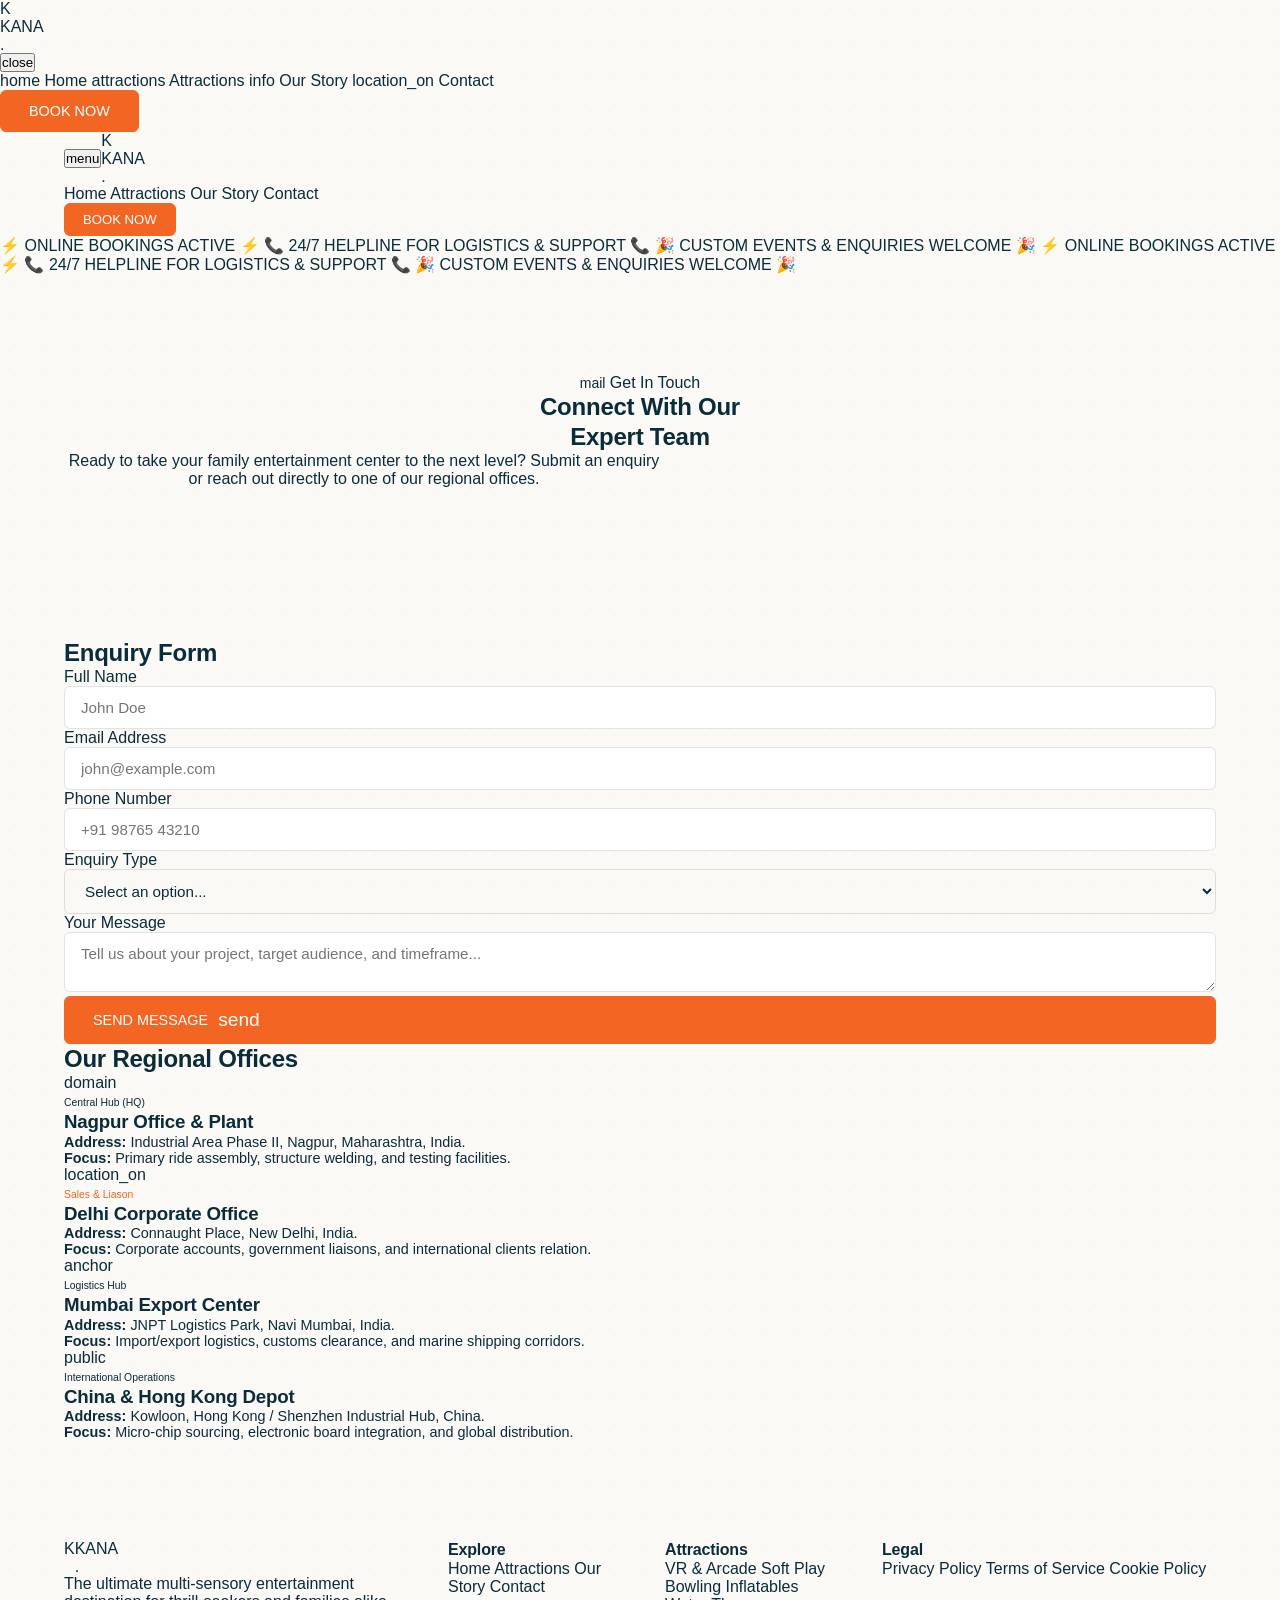
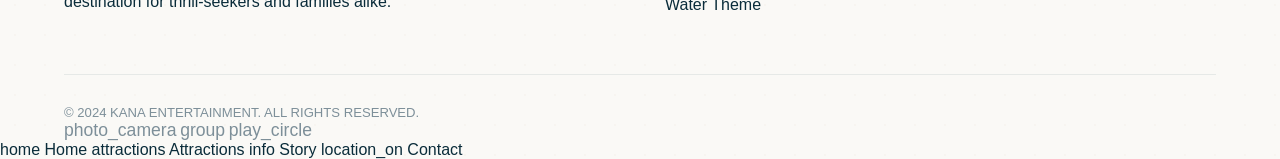
<file: contact.html>
<!DOCTYPE html>
<html lang="en">
<head>
  <meta charset="utf-8">
  <meta name="viewport" content="width=device-width, initial-scale=1.0">
  <title>Contact Us | KANA ENTERTAINMENT</title>
  <meta name="description" content="Get in touch with KANA Entertainment. Plan your park installation, ask about ride details, or submit a booking enquiry today.">
  <link rel="stylesheet" href="style.css">
</head>
<body>

<!-- ── Mobile Drawer Navigation ── -->
<nav class="mobile-nav" id="mobileNav" aria-label="Mobile navigation">
  <div class="mobile-nav-header">
    <a href="index.html" class="logo">
      <div class="logo-mark">K</div>
      <div class="logo-text">KANA<span>.</span></div>
    </a>
    <button class="menu-toggle" onclick="closeMobileNav()" aria-label="Close menu">
      <span class="material-symbols-outlined">close</span>
    </button>
  </div>
  <div class="mobile-nav-links">
    <a href="index.html" class="mobile-nav-link">
      <span class="material-symbols-outlined">home</span> Home
    </a>
    <a href="attractions.html" class="mobile-nav-link">
      <span class="material-symbols-outlined">attractions</span> Attractions
    </a>
    <a href="about.html" class="mobile-nav-link">
      <span class="material-symbols-outlined">info</span> Our Story
    </a>
    <a href="contact.html" class="mobile-nav-link active">
      <span class="material-symbols-outlined icon-filled">location_on</span> Contact
    </a>
  </div>
  <div style="padding: var(--space-6);">
    <a href="contact.html" class="btn btn-primary btn-full">BOOK NOW</a>
  </div>
</nav>

<!-- ── Header ── -->
<header class="site-header" id="siteHeader">
  <div class="container header-inner">
    <div style="display:flex;align-items:center;gap:var(--space-5);">
      <button class="menu-toggle" onclick="openMobileNav()" aria-label="Open menu">
        <span class="material-symbols-outlined">menu</span>
      </button>
      <a href="index.html" class="logo">
        <div class="logo-mark">K</div>
        <div class="logo-text">KANA<span>.</span></div>
      </a>
    </div>
    <nav class="nav-links" aria-label="Main navigation">
      <a href="index.html" class="nav-link">Home</a>
      <a href="attractions.html" class="nav-link">Attractions</a>
      <a href="about.html" class="nav-link">Our Story</a>
      <a href="contact.html" class="nav-link active">Contact</a>
    </nav>
    <div class="nav-actions">
      <a href="contact.html" class="btn btn-primary btn-sm book-btn-desktop">BOOK NOW</a>
    </div>
  </div>
</header>

<div class="page-content">
  <!-- ── Announcement Bar ── -->
  <div class="announcement-bar">
    <div class="announcement-track">
      <span>⚡ ONLINE BOOKINGS ACTIVE ⚡</span>
      <span>📞 24/7 HELPLINE FOR LOGISTICS & SUPPORT 📞</span>
      <span>🎉 CUSTOM EVENTS & ENQUIRIES WELCOME 🎉</span>
      <span>⚡ ONLINE BOOKINGS ACTIVE ⚡</span>
      <span>📞 24/7 HELPLINE FOR LOGISTICS & SUPPORT 📞</span>
      <span>🎉 CUSTOM EVENTS & ENQUIRIES WELCOME 🎉</span>
    </div>
  </div>

  <!-- ── Contact Hero / Header ── -->
  <section class="section" style="padding-bottom: var(--space-6);">
    <div class="container text-center reveal">
      <div class="pill pill-primary" style="margin-bottom: var(--space-4);">
        <span class="material-symbols-outlined icon-filled" style="font-size: 14px;">mail</span>
        Get In Touch
      </div>
      <h1 class="display-lg">Connect With Our<br><span class="text-gradient">Expert Team</span></h1>
      <p class="body-lg text-muted" style="max-width: 600px; margin: var(--space-4) auto 0;">
        Ready to take your family entertainment center to the next level? Submit an enquiry or reach out directly to one of our regional offices.
      </p>
    </div>
  </section>

  <!-- ── Interactive Form & Details Section ── -->
  <section class="section" style="padding-top: var(--space-6);">
    <div class="container">
      <div class="grid-2" style="gap: var(--space-8); align-items: start;">
        
        <!-- Booking & Inquiry Form -->
        <div class="glass reveal" style="padding: var(--space-7); border-radius: var(--radius-xl); position: relative;">
          <!-- Decorative background orb -->
          <div class="orb orb-orange" style="width: 150px; height: 150px; top: -50px; right: -50px; opacity: 0.1;"></div>
          
          <h2 class="headline-md" style="margin-bottom: var(--space-6); color: var(--primary);">Enquiry Form</h2>
          
          <form id="contactForm" onsubmit="handleFormSubmit(event)" style="display: flex; flex-direction: column; gap: var(--space-5);">
            <div>
              <label for="fullName" class="form-label">Full Name</label>
              <input type="text" id="fullName" class="input-field" placeholder="John Doe" required>
            </div>
            
            <div class="grid-2" style="gap: var(--space-5);">
              <div>
                <label for="emailAddr" class="form-label">Email Address</label>
                <input type="email" id="emailAddr" class="input-field" placeholder="john@example.com" required>
              </div>
              <div>
                <label for="phoneNo" class="form-label">Phone Number</label>
                <input type="tel" id="phoneNo" class="input-field" placeholder="+91 98765 43210">
              </div>
            </div>
            
            <div>
              <label for="enquiryType" class="form-label">Enquiry Type</label>
              <!-- custom dropdown styled using existing input-field class -->
              <select id="enquiryType" class="input-field" style="background-color: var(--surface-teal); color: var(--on-surface);" required>
                <option value="" disabled selected>Select an option...</option>
                <option value="booking">Event / Center Booking</option>
                <option value="purchase">Amusement Ride Purchase</option>
                <option value="custom">Custom Ride Software & Sensors</option>
                <option value="partnership">Business Partnership</option>
                <option value="support">Technical Support</option>
              </select>
            </div>
            
            <div>
              <label for="messageText" class="form-label">Your Message</label>
              <textarea id="messageText" class="input-field" placeholder="Tell us about your project, target audience, and timeframe..." required></textarea>
            </div>
            
            <button type="submit" class="btn btn-primary btn-full" style="margin-top: var(--space-3);">
              SEND MESSAGE
              <span class="material-symbols-outlined" style="font-size: 1.2rem;">send</span>
            </button>
          </form>

          <!-- Success Alert Placeholder -->
          <div id="formSuccess" class="glass" style="display:none; margin-top:var(--space-5); padding:var(--space-5); border-radius:var(--radius-md); border-color:var(--success); background:rgba(0, 230, 118, 0.08);">
            <div style="display:flex; align-items:center; gap:var(--space-3); color:var(--success);">
              <span class="material-symbols-outlined">check_circle</span>
              <h4 class="headline-sm" style="color:var(--success);">Message Sent Successfully!</h4>
            </div>
            <p class="body-sm text-muted" style="margin-top:var(--space-2); font-size:0.9rem;">
              Thank you for reaching out. A KANA team member will contact you within 24 business hours.
            </p>
          </div>
        </div>

        <!-- Office Offices and Details -->
        <div class="reveal reveal-delay-2" style="display: flex; flex-direction: column; gap: var(--space-6);">
          <h2 class="headline-md" style="color: var(--primary); margin-bottom: var(--space-2);">Our Regional Offices</h2>
          
          <div class="timeline">
            <!-- Nagpur HQ -->
            <div class="timeline-item">
              <div class="timeline-dot">
                <span class="material-symbols-outlined">domain</span>
              </div>
              <div class="timeline-body">
                <span class="label-mono text-primary" style="font-size: 0.65rem;">Central Hub (HQ)</span>
                <h3 class="headline-sm" style="margin: var(--space-1) 0 var(--space-2); color: var(--on-surface);">Nagpur Office & Plant</h3>
                <p class="body-sm text-muted" style="font-size: 0.9rem;">
                  <strong>Address:</strong> Industrial Area Phase II, Nagpur, Maharashtra, India.<br>
                  <strong>Focus:</strong> Primary ride assembly, structure welding, and testing facilities.
                </p>
              </div>
            </div>

            <!-- Delhi -->
            <div class="timeline-item">
              <div class="timeline-dot">
                <span class="material-symbols-outlined">location_on</span>
              </div>
              <div class="timeline-body">
                <span class="label-mono text-orange" style="font-size: 0.65rem;">Sales & Liason</span>
                <h3 class="headline-sm" style="margin: var(--space-1) 0 var(--space-2); color: var(--on-surface);">Delhi Corporate Office</h3>
                <p class="body-sm text-muted" style="font-size: 0.9rem;">
                  <strong>Address:</strong> Connaught Place, New Delhi, India.<br>
                  <strong>Focus:</strong> Corporate accounts, government liaisons, and international clients relation.
                </p>
              </div>
            </div>

            <!-- Mumbai -->
            <div class="timeline-item">
              <div class="timeline-dot">
                <span class="material-symbols-outlined">anchor</span>
              </div>
              <div class="timeline-body">
                <span class="label-mono text-secondary" style="font-size: 0.65rem;">Logistics Hub</span>
                <h3 class="headline-sm" style="margin: var(--space-1) 0 var(--space-2); color: var(--on-surface);">Mumbai Export Center</h3>
                <p class="body-sm text-muted" style="font-size: 0.9rem;">
                  <strong>Address:</strong> JNPT Logistics Park, Navi Mumbai, India.<br>
                  <strong>Focus:</strong> Import/export logistics, customs clearance, and marine shipping corridors.
                </p>
              </div>
            </div>

            <!-- APAC China & HK -->
            <div class="timeline-item">
              <div class="timeline-dot">
                <span class="material-symbols-outlined">public</span>
              </div>
              <div class="timeline-body">
                <span class="label-mono text-primary" style="font-size: 0.65rem;">International Operations</span>
                <h3 class="headline-sm" style="margin: var(--space-1) 0 var(--space-2); color: var(--on-surface);">China & Hong Kong Depot</h3>
                <p class="body-sm text-muted" style="font-size: 0.9rem;">
                  <strong>Address:</strong> Kowloon, Hong Kong / Shenzhen Industrial Hub, China.<br>
                  <strong>Focus:</strong> Micro-chip sourcing, electronic board integration, and global distribution.
                </p>
              </div>
            </div>
          </div>
        </div>
        
      </div>
    </div>
  </section>

  <!-- ── Footer ── -->
  <footer class="site-footer">
    <div class="container">
      <div class="footer-grid">
        <div>
          <a href="index.html" class="logo" style="margin-bottom:var(--space-4);display:inline-flex;">
            <div class="logo-mark">K</div>
            <div class="logo-text">KANA<span>.</span></div>
          </a>
          <p class="footer-brand-desc">The ultimate multi-sensory entertainment destination for thrill-seekers and families alike.</p>
        </div>
        <div>
          <h4 class="footer-heading">Explore</h4>
          <div class="footer-links">
            <a href="index.html" class="footer-link">Home</a>
            <a href="attractions.html" class="footer-link">Attractions</a>
            <a href="about.html" class="footer-link">Our Story</a>
            <a href="contact.html" class="footer-link">Contact</a>
          </div>
        </div>
        <div>
          <h4 class="footer-heading">Attractions</h4>
          <div class="footer-links">
            <a href="attractions.html" class="footer-link">VR & Arcade</a>
            <a href="attractions.html" class="footer-link">Soft Play</a>
            <a href="attractions.html" class="footer-link">Bowling</a>
            <a href="attractions.html" class="footer-link">Inflatables</a>
            <a href="attractions.html" class="footer-link">Water Theme</a>
          </div>
        </div>
        <div>
          <h4 class="footer-heading">Legal</h4>
          <div class="footer-links">
            <a href="#" class="footer-link">Privacy Policy</a>
            <a href="#" class="footer-link">Terms of Service</a>
            <a href="#" class="footer-link">Cookie Policy</a>
          </div>
        </div>
      </div>
      <div class="footer-bottom">
        <p class="footer-copyright">© 2024 KANA ENTERTAINMENT. ALL RIGHTS RESERVED.</p>
        <div class="social-links">
          <a href="#" class="social-link" aria-label="Instagram"><span class="material-symbols-outlined" style="font-size:1.1rem;">photo_camera</span></a>
          <a href="#" class="social-link" aria-label="Facebook"><span class="material-symbols-outlined" style="font-size:1.1rem;">group</span></a>
          <a href="#" class="social-link" aria-label="YouTube"><span class="material-symbols-outlined" style="font-size:1.1rem;">play_circle</span></a>
        </div>
      </div>
    </div>
  </footer>

</div><!-- end page-content -->

<!-- ── Bottom Mobile Nav ── -->
<nav class="bottom-nav" aria-label="Mobile bottom navigation">
  <a href="index.html" class="bnav-item">
    <span class="material-symbols-outlined">home</span>
    Home
  </a>
  <a href="attractions.html" class="bnav-item">
    <span class="material-symbols-outlined">attractions</span>
    Attractions
  </a>
  <a href="about.html" class="bnav-item">
    <span class="material-symbols-outlined">info</span>
    Story
  </a>
  <a href="contact.html" class="bnav-item active">
    <span class="material-symbols-outlined icon-filled">location_on</span>
    Contact
  </a>
</nav>

<script>
// ── Sticky Header ──
const header = document.getElementById('siteHeader');
window.addEventListener('scroll', () => {
  header.classList.toggle('scrolled', window.scrollY > 40);
});

// ── Mobile Nav ──
function openMobileNav() {
  document.getElementById('mobileNav').classList.add('open');
  document.body.classList.add('no-scroll');
}
function closeMobileNav() {
  document.getElementById('mobileNav').classList.remove('open');
  document.body.classList.remove('no-scroll');
}

// ── Scroll Reveal ──
const revealObserver = new IntersectionObserver((entries) => {
  entries.forEach(entry => {
    if (entry.isIntersecting) {
      entry.target.classList.add('visible');
    }
  });
}, { threshold: 0.08 });

document.querySelectorAll('.reveal').forEach(el => revealObserver.observe(el));

// ── Form Submit Handler ──
function handleFormSubmit(event) {
  event.preventDefault();
  const form = document.getElementById('contactForm');
  const successBox = document.getElementById('formSuccess');
  
  // Fade out form fields slightly and disable them
  Array.from(form.elements).forEach(element => {
    element.disabled = true;
  });
  
  // Show success block with a transition-like appearance
  form.style.display = 'none';
  successBox.style.display = 'block';
  successBox.scrollIntoView({ behavior: 'smooth' });
}
</script>

</body>
</html>
</file>
<file: style.css>
/* ==========================================================================
   KANA Entertainment Design Tokens & Style System
   Architectural Light Theme (Alabaster + Charcoal + Champagne Gold)
   ========================================================================== */

:root {
  /* Color Palette - Sandstone Warm Ivory & Brand Navy */
  --bg-deep: #faf9f6;
  /* Sandstone Ivory Warm White */
  --bg-card: #ffffff;
  /* Pure White */
  --bg-card-hover: #fdfdfc;
  --bg-section-dark: #f5f2eb;
  /* Warm Contrast Sand/Alabaster */

  --text-primary: #0a2c3a;
  /* Brand Deep Slate Navy */
  --text-secondary: #4a5c66;
  /* Medium Navy Slate Grey */
  --text-muted: #7d8f99;

  /* Luxury & Brand Accents */
  --brand-navy: #0a2c3a;
  /* Brand Logo Navy */
  --brand-orange: #f26522;
  /* Brand Logo Orange/Tangerine */
  --accent-gold: #d4af37;
  /* Rich Gold */
  --accent-gold-hover: #bfa030;
  --accent-orange: #f26522;

  /* Borders & Shadows */
  --border-glass: rgba(10, 44, 58, 0.08);
  /* Realigned to Navy tint */
  --border-glass-glow: rgba(184, 149, 102, 0.3);
  --shadow-soft: 0 8px 30px rgba(10, 44, 58, 0.03), 0 1px 3px rgba(10, 44, 58, 0.02);
  --shadow-medium: 0 12px 40px rgba(10, 44, 58, 0.06), 0 2px 6px rgba(10, 44, 58, 0.03);

  /* Fonts */
  --font-headings: 'Outfit', sans-serif;
  --font-body: 'Inter', sans-serif;
  --font-serif-accent: 'Cormorant Garamond', serif;
}

/* ==========================================================================
   Base Resets & Typography (Apple & Porsche Aesthetic)
   ========================================================================== */

* {
  margin: 0;
  padding: 0;
  box-sizing: border-box;
}

html {
  scroll-behavior: smooth;
  background-color: var(--bg-deep);
  color: var(--text-primary);
  font-family: var(--font-body);
  -webkit-font-smoothing: antialiased;
}

body {
  overflow-x: hidden;
  background-color: var(--bg-deep);
  /* Elegant architectural drafting dot grid */
  background-image: radial-gradient(rgba(184, 149, 102, 0.04) 1.5px, transparent 1.5px);
  background-size: 30px 30px;
}

body.modal-open {
  overflow: hidden;
}

h1,
h2,
h3,
h4,
h5,
h6 {
  font-family: var(--font-headings);
  font-weight: 700;
  letter-spacing: -0.01em;
  color: var(--text-primary);
  line-height: 1.25;
}

a {
  color: inherit;
  text-decoration: none;
  transition: all 0.3s ease;
}

/* Global Utility Classes */
.hidden {
  display: none !important;
}

.text-center {
  text-align: center;
}

.serif-italic-accent {
  font-family: var(--font-serif-accent);
  font-style: italic;
  font-weight: 500;
  text-transform: none;
  letter-spacing: 0.01em;
}

.text-orange {
  color: var(--brand-orange) !important;
}

.text-gold {
  color: var(--accent-gold) !important;
}

.text-navy {
  color: var(--brand-navy) !important;
}

.divider {
  width: 45px;
  height: 2px;
  background: var(--accent-gold);
  margin: 20px auto 0;
  border-radius: 1px;
}

.divider.align-left {
  margin-left: 0;
}

/* Common Container */
.container {
  width: 100%;
  max-width: 1200px;
  margin: 0 auto;
  padding: 0 24px;
}

/* Sections */
.section {
  padding: 100px 0;
}

.section-dark {
  background-color: var(--bg-section-dark);
  border-top: 1px solid var(--border-glass);
  border-bottom: 1px solid var(--border-glass);
}

.section-header {
  margin-bottom: 60px;
}

.section-subtitle {
  font-family: var(--font-headings);
  font-weight: 600;
  font-size: 0.85rem;
  letter-spacing: 0.12em;
  text-transform: uppercase;
  color: var(--accent-gold);
  display: block;
  margin-bottom: 12px;
}

.section-title {
  font-size: 2.6rem;
  font-weight: 700;
  letter-spacing: -0.02em;
}

.section-desc {
  color: var(--text-secondary);
  max-width: 650px;
  margin: 20px auto 0;
  font-size: 1.05rem;
  line-height: 1.6;
}

svg {
  fill: currentColor;
  display: inline-block;
  vertical-align: middle;
  width: 24px;
  height: 24px;
}

/* ==========================================================================
   Buttons and Form Controls
   ========================================================================== */

.btn {
  font-family: var(--font-headings);
  font-weight: 500;
  font-size: 0.9rem;
  padding: 12px 28px;
  border-radius: 6px;
  cursor: pointer;
  display: inline-flex;
  align-items: center;
  gap: 10px;
  transition: all 0.25s cubic-bezier(0.2, 0.8, 0.2, 1);
  border: 1px solid transparent;
}

.btn svg {
  width: 18px;
  height: 18px;
  flex-shrink: 0;
}

.btn-primary {
  background-color: var(--brand-orange);
  color: #ffffff;
  border: 1px solid var(--brand-orange);
}

.btn-primary:hover {
  background-color: transparent;
  color: var(--brand-orange);
  border-color: var(--brand-orange);
  transform: translateY(-2px);
  box-shadow: 0 4px 15px rgba(242, 101, 34, 0.15);
}

.btn-secondary {
  background-color: transparent;
  color: var(--brand-navy);
  border: 1px solid rgba(10, 44, 58, 0.25);
}

.btn-secondary:hover {
  background-color: rgba(10, 44, 58, 0.04);
  border-color: var(--brand-navy);
  transform: translateY(-2px);
}

.btn-outline {
  background-color: transparent;
  color: var(--brand-orange);
  border: 1px solid var(--brand-orange);
}

.btn-outline:hover {
  background-color: rgba(242, 101, 34, 0.05);
  transform: translateY(-2px);
}

.btn-sm {
  padding: 8px 18px;
  font-size: 0.82rem;
}

.btn-lg {
  padding: 16px 36px;
  font-size: 1rem;
}

.btn-full-width {
  width: 100%;
  justify-content: center;
}

.btn-text {
  font-family: var(--font-headings);
  font-weight: 600;
  color: var(--accent-gold);
  display: inline-flex;
  align-items: center;
  gap: 6px;
  transition: gap 0.3s ease;
}

.btn-text:hover {
  gap: 10px;
  color: var(--accent-gold-hover);
}

.btn-text .arrow-icon {
  width: 16px;
  height: 16px;
}

/* Form inputs styling */
input[type="text"],
input[type="email"],
input[type="tel"],
select,
textarea {
  width: 100%;
  padding: 12px 16px;
  border-radius: 6px;
  border: 1px solid rgba(29, 29, 31, 0.12);
  background: white;
  color: var(--text-primary);
  font-family: var(--font-body);
  font-size: 0.95rem;
  transition: all 0.25s ease;
}

input:focus,
select:focus,
textarea:focus {
  outline: none;
  border-color: var(--accent-gold);
  box-shadow: 0 0 0 3px rgba(184, 149, 102, 0.15);
}

/* ==========================================================================
   Header Component (Clean Sticky Architecture)
   ========================================================================== */

.header {
  position: sticky;
  top: 0;
  z-index: 100;
  background: rgba(251, 250, 247, 0.92);
  backdrop-filter: blur(20px);
  border-bottom: 1px solid var(--border-glass);
  height: 80px;
}

.header-container {
  display: flex;
  justify-content: space-between;
  align-items: center;
  height: 100%;
}

.logo-wrapper {
  display: flex;
  align-items: center;
  gap: 12px;
}

.logo-icon {
  width: 48px;
  height: 48px;
  background-color: var(--accent-gold);
  border-radius: 4px;
  display: flex;
  justify-content: center;
  align-items: center;
  font-family: var(--font-headings);
  font-weight: 700;
  font-size: 1.6rem;
  color: white;
}

.logo-text {
  display: flex;
  flex-direction: column;
  line-height: 1.1;
}

.logo-primary {
  font-family: var(--font-headings);
  font-weight: 700;
  font-size: 1.3rem;
  letter-spacing: 0.02em;
  color: var(--text-primary);
}

.logo-secondary {
  font-family: var(--font-headings);
  font-weight: 500;
  font-size: 0.62rem;
  letter-spacing: 0.25em;
  color: var(--accent-gold);
}

.nav-menu ul {
  display: flex;
  list-style: none;
  gap: 36px;
}

.nav-menu a {
  font-family: var(--font-headings);
  font-weight: 500;
  font-size: 0.95rem;
  color: var(--text-secondary);
  position: relative;
  padding: 6px 0;
}

.nav-menu a:hover,
.nav-menu a.active {
  color: var(--text-primary);
}

.nav-menu a::after {
  content: '';
  position: absolute;
  bottom: 0;
  left: 0;
  width: 0;
  height: 2px;
  background: var(--accent-gold);
  transition: width 0.3s ease;
}

.nav-menu a:hover::after,
.nav-menu a.active::after {
  width: 100%;
}

.header-ctas {
  display: flex;
  gap: 12px;
}

.mobile-nav-toggle {
  display: none;
  flex-direction: column;
  justify-content: space-between;
  width: 24px;
  height: 18px;
  background: transparent;
  border: none;
  cursor: pointer;
}

.mobile-nav-toggle span {
  width: 100%;
  height: 2px;
  background-color: var(--text-primary);
  transition: all 0.3s ease;
}

/* ==========================================================================
   Page Hero Section (Inner Pages)
   ========================================================================== */
.page-hero {
  position: relative;
  padding: 100px 0;
  background-size: cover;
  background-position: center;
  border-bottom: 1px solid var(--border-glass);
  background-color: var(--bg-deep);
}

.page-hero-content {
  display: inline-block;
  max-width: 650px;
  background: rgba(251, 250, 247, 0.85);
  backdrop-filter: blur(20px) saturate(140%);
  -webkit-backdrop-filter: blur(20px) saturate(140%);
  padding: 30px 40px;
  border-radius: 12px;
  border: 1px solid rgba(255, 255, 255, 0.4);
  box-shadow: 0 10px 40px rgba(10, 44, 58, 0.08);
}

.page-hero-subtitle {
  font-family: var(--font-headings);
  font-size: 0.85rem;
  letter-spacing: 0.15em;
  text-transform: uppercase;
  color: var(--accent-gold);
  font-weight: 600;
  display: block;
  margin-bottom: 12px;
}

.page-hero-title {
  font-size: 2.8rem;
  font-weight: 700;
  color: var(--text-primary);
  letter-spacing: -0.02em;
}

.page-hero-desc {
  font-size: 1.05rem;
  color: var(--text-secondary);
  max-width: 650px;
  margin-top: 15px;
  line-height: 1.6;
}

/* ==========================================================================
   Home Page: Hero Slides & Categories
   ========================================================================== */

.hero-slider-section {
  position: relative;
  height: calc(100vh - 80px);
  min-height: 600px;
  overflow: hidden;
  border-bottom: 1px solid var(--border-glass);
}

.hero-slides-container {
  height: 100%;
  width: 100%;
  position: relative;
}

.hero-slide {
  position: absolute;
  top: 0;
  left: 0;
  width: 100%;
  height: 100%;
  opacity: 0;
  visibility: hidden;
  transition: opacity 1s ease-in-out, visibility 1s ease-in-out;
  display: flex;
  align-items: flex-end;
  background-color: var(--bg-deep);
  overflow: hidden;
}

.hero-slide.active {
  opacity: 1;
  visibility: visible;
  z-index: 1;
}

.hero-slide-image-wrap {
  position: absolute;
  top: 0;
  left: 0;
  width: 100%;
  height: 100%;
  z-index: 1;
  -webkit-mask-image: linear-gradient(to bottom, rgba(0, 0, 0, 1) 40%, rgba(0, 0, 0, 0) 85%);
  mask-image: linear-gradient(to bottom, rgba(0, 0, 0, 1) 40%, rgba(0, 0, 0, 0) 85%);
}

.hero-slide-image {
  width: 100%;
  height: 100%;
  object-fit: cover;
  display: block;
}

.hero-content-wrapper {
  position: relative;
  z-index: 2;
  width: 100%;
  padding-bottom: 70px;
}

.hero-content {
  width: 100%;
  max-width: 800px;
  background: none;
  backdrop-filter: none;
  -webkit-backdrop-filter: none;
  padding: 0;
  border: none;
  box-shadow: none;
}

.hero-content .badge {
  font-family: var(--font-headings);
  font-size: 1.05rem;
  letter-spacing: 0.25em;
  text-transform: uppercase;
  color: #f26522;
  font-weight: 800;
  margin-bottom: 12px;
  display: block;
  text-shadow:
    0 0 6px hsla(20, 17%, 90%, 0.95),
    0 0 15px rgba(222, 216, 213, 0.75),
    0 0 25px rgba(245, 241, 237, 0.55),
    0 0 35px rgba(238, 233, 231, 0.35);
  animation: heroBadgeGlowPulse 3s ease-in-out infinite;

}

.hero-heading {
  font-size: 3.2rem;
  font-weight: 800;
  margin-bottom: 15px;
  letter-spacing: -0.02em;
  background: linear-gradient(135deg, var(--brand-navy) 20%, var(--brand-orange) 80%);
  -webkit-background-clip: text;
  -webkit-text-fill-color: transparent;
  display: inline-block;
}

.hero-description {
  font-size: 1.15rem;
  color: var(--text-secondary);
  line-height: 1.5;
  margin-bottom: 25px;
}

.hero-actions {
  display: flex;
  gap: 16px;
}

.slider-controls {
  position: static;
}

.slider-arrow {
  position: absolute;
  top: 50%;
  transform: translateY(-50%);
  z-index: 5;
  background: white;
  border: 1px solid var(--border-glass);
  width: 44px;
  height: 44px;
  border-radius: 50%;
  display: flex;
  align-items: center;
  justify-content: center;
  cursor: pointer;
  transition: all 0.25s ease;
  color: var(--text-primary);
  box-shadow: var(--shadow-soft);
}

.prev-slide {
  left: 30px;
}

.next-slide {
  right: 30px;
}

.slider-arrow:hover {
  border-color: var(--accent-gold);
  transform: scale(1.05) translateY(-50%);
}

.slider-dots {
  position: absolute;
  bottom: 25px;
  left: 50%;
  transform: translateX(-50%);
  z-index: 5;
  display: flex;
  gap: 10px;
}

.slider-dot {
  width: 8px;
  height: 8px;
  border-radius: 50%;
  background-color: rgba(29, 29, 31, 0.15);
  cursor: pointer;
  transition: all 0.3s ease;
}

.slider-dot.active {
  background-color: var(--accent-gold);
  width: 24px;
  border-radius: 4px;
}

/* Category Grid on Home Page */
.categories-grid {
  display: grid;
  grid-template-columns: repeat(auto-fill, minmax(320px, 1fr));
  gap: 30px;
}

.category-card {
  background-color: var(--bg-card);
  border: 1px solid var(--border-glass);
  border-radius: 8px;
  overflow: hidden;
  height: 380px;
  position: relative;
  display: flex;
  flex-direction: column;
  justify-content: flex-end;
  padding: 30px;
  transition: all 0.4s cubic-bezier(0.25, 1, 0.5, 1);
  box-shadow: var(--shadow-soft);
}

.category-card-image {
  position: absolute;
  top: 0;
  left: 0;
  width: 100%;
  height: 100%;
  background-size: cover;
  background-position: center;
  transition: transform 0.8s cubic-bezier(0.25, 1, 0.5, 1);
}

.category-card-overlay {
  position: absolute;
  top: 0;
  left: 0;
  width: 100%;
  height: 100%;
  background: linear-gradient(to top, rgba(251, 250, 247, 0.98) 20%, rgba(251, 250, 247, 0.2) 100%);
}

.category-card-content {
  position: relative;
  z-index: 5;
}

.product-count {
  font-family: var(--font-headings);
  font-size: 0.75rem;
  font-weight: 600;
  letter-spacing: 0.12em;
  text-transform: uppercase;
  color: var(--accent-gold);
  display: block;
  margin-bottom: 8px;
}

.category-title {
  font-size: 1.5rem;
  font-weight: 700;
  margin-bottom: 10px;
  color: var(--text-primary);
}

.category-desc {
  color: var(--text-secondary);
  font-size: 0.88rem;
  line-height: 1.5;
  margin-bottom: 20px;
  opacity: 0;
  height: 0;
  overflow: hidden;
  transition: all 0.4s cubic-bezier(0.25, 1, 0.5, 1);
}

.category-card:hover {
  transform: translateY(-6px);
  border-color: var(--border-glass-glow);
  box-shadow: var(--shadow-medium);
}

.category-card:hover .category-card-image {
  transform: scale(1.06);
}

.category-card:hover .category-desc {
  opacity: 1;
  height: auto;
  margin-bottom: 20px;
}

/* ==========================================================================
   Featured Products Grid
   ========================================================================== */

.products-grid {
  display: grid;
  grid-template-columns: repeat(auto-fill, minmax(340px, 1fr));
  gap: 40px;
}

.product-card {
  background: var(--bg-card);
  border: 1px solid var(--border-glass);
  border-radius: 8px;
  overflow: hidden;
  display: flex;
  flex-direction: column;
  transition: all 0.3s ease;
  position: relative;
  box-shadow: var(--shadow-soft);
}

.product-card:hover {
  transform: translateY(-5px);
  border-color: var(--border-glass-glow);
  box-shadow: var(--shadow-medium);
}

.product-card-badge {
  position: absolute;
  top: 20px;
  left: 20px;
  background-color: var(--accent-gold);
  color: white;
  padding: 5px 12px;
  border-radius: 4px;
  font-family: var(--font-headings);
  font-weight: 700;
  font-size: 0.68rem;
  letter-spacing: 0.08em;
  text-transform: uppercase;
  z-index: 5;
}

.product-card-image-wrap {
  position: relative;
  height: 240px;
  overflow: hidden;
  background-color: var(--bg-deep);
}

.product-card-image {
  width: 100%;
  height: 100%;
  object-fit: cover;
  transition: transform 0.5s ease;
}

.product-card:hover .product-card-image {
  transform: scale(1.04);
}

.product-card-body {
  padding: 30px;
  display: flex;
  flex-direction: column;
  flex-grow: 1;
}

.product-card-category {
  font-family: var(--font-headings);
  font-weight: 600;
  font-size: 0.78rem;
  letter-spacing: 0.08em;
  text-transform: uppercase;
  color: var(--accent-gold);
  margin-bottom: 8px;
  display: block;
}

.product-card-title {
  font-size: 1.35rem;
  font-weight: 700;
  margin-bottom: 12px;
  color: var(--text-primary);
}

.product-card-desc {
  color: var(--text-secondary);
  font-size: 0.9rem;
  line-height: 1.5;
  margin-bottom: 25px;
  flex-grow: 1;
}

.product-card-footer {
  display: flex;
  justify-content: space-between;
  align-items: center;
  border-top: 1px solid var(--border-glass);
  padding-top: 20px;
}

.product-card-price {
  font-family: var(--font-headings);
  font-weight: 600;
  font-size: 0.95rem;
  color: var(--text-primary);
}

/* ==========================================================================
   Why Choose KANA & Feature Cards
   ========================================================================== */

.features-grid {
  display: grid;
  grid-template-columns: repeat(auto-fill, minmax(340px, 1fr));
  gap: 40px;
}

.feature-card {
  background: transparent;
  border: none;
  border-radius: 0;
  padding: 0;
  transition: all 0.3s ease;
  box-shadow: none;
}

.feature-card:hover {
  transform: translateY(-4px);
}

.feature-icon-wrapper {
  width: 60px;
  height: 60px;
  border-radius: 8px;
  background-color: rgba(184, 149, 102, 0.08);
  display: flex;
  align-items: center;
  justify-content: center;
  margin-bottom: 25px;
  color: var(--accent-gold);
}

.feature-icon-wrapper svg {
  width: 30px;
  height: 30px;
}

.feature-title {
  font-size: 1.3rem;
  font-weight: 700;
  margin-bottom: 15px;
  color: var(--text-primary);
}

.feature-desc {
  color: var(--text-secondary);
  font-size: 0.92rem;
  line-height: 1.6;
}

/* ==========================================================================
   Industries Grid & Gallery
   ========================================================================== */

.industries-grid {
  display: grid;
  grid-template-columns: repeat(auto-fill, minmax(260px, 1fr));
  gap: 30px;
}

.industry-card {
  height: 200px;
  position: relative;
  border-radius: 8px;
  overflow: hidden;
  border: 1px solid var(--border-glass);
  box-shadow: var(--shadow-soft);
}

.industry-card-bg {
  position: absolute;
  top: 0;
  left: 0;
  width: 100%;
  height: 100%;
  background-size: cover;
  background-position: center;
  transition: transform 0.6s ease;
}

.industry-card:hover .industry-card-bg {
  transform: scale(1.06);
}

.industry-card-content {
  position: absolute;
  bottom: 0;
  left: 0;
  width: 100%;
  padding: 25px;
  background: linear-gradient(to top, rgba(29, 29, 31, 0.8) 0%, transparent 100%);
  z-index: 2;
}

.industry-card-content h3 {
  color: white;
  font-size: 1.15rem;
  font-weight: 600;
}

/* Project Gallery Grid */
.gallery-grid {
  display: grid;
  grid-template-columns: repeat(auto-fill, minmax(340px, 1fr));
  gap: 30px;
}

.gallery-item {
  height: 260px;
  position: relative;
  border-radius: 8px;
  overflow: hidden;
  border: 1px solid var(--border-glass);
  box-shadow: var(--shadow-soft);
  cursor: pointer;
}

.gallery-image {
  width: 100%;
  height: 100%;
  object-fit: cover;
  transition: transform 0.6s cubic-bezier(0.2, 0.8, 0.2, 1);
}

.gallery-info {
  position: absolute;
  bottom: 0;
  left: 0;
  width: 100%;
  padding: 30px;
  background: linear-gradient(to top, rgba(29, 29, 31, 0.85) 0%, transparent 100%);
  opacity: 0;
  transform: translateY(10px);
  transition: all 0.4s cubic-bezier(0.2, 0.8, 0.2, 1);
  z-index: 2;
}

.gallery-type {
  font-family: var(--font-headings);
  font-size: 0.75rem;
  font-weight: 600;
  letter-spacing: 0.1em;
  text-transform: uppercase;
  color: var(--accent-gold);
  margin-bottom: 6px;
  display: block;
}

.gallery-title {
  color: white;
  font-size: 1.15rem;
  font-weight: 600;
}

.gallery-item:hover .gallery-image {
  transform: scale(1.05);
}

.gallery-item:hover .gallery-info {
  opacity: 1;
  transform: translateY(0);
}

/* ==========================================================================
   Product Category Overview Page
   ========================================================================== */

.category-grid-layout {
  display: grid;
  grid-template-columns: 1fr 1fr;
  gap: 40px;
}

.category-grid-card {
  background: transparent;
  border: none;
  border-radius: 0;
  overflow: hidden;
  display: flex;
  height: 290px;
  transition: all 0.3s ease;
  box-shadow: none;
  border-bottom: 1px solid var(--border-glass);
  padding-bottom: 20px;
}

.category-grid-card:hover {
  transform: translateY(-2px);
  border-bottom-color: var(--accent-gold);
}

.category-grid-image {
  width: 42%;
  height: 100%;
  background-size: cover;
  background-position: center;
}

.category-grid-body {
  width: 58%;
  padding: 35px;
  display: flex;
  flex-direction: column;
  justify-content: space-between;
}

.category-grid-title {
  font-size: 1.65rem;
  font-weight: 700;
  color: var(--text-primary);
}

.category-grid-desc {
  color: var(--text-secondary);
  font-size: 0.92rem;
  line-height: 1.6;
  margin: 12px 0;
}

.category-grid-footer {
  display: flex;
  justify-content: space-between;
  align-items: center;
  border-top: 1px solid var(--border-glass);
  padding-top: 15px;
}

.category-grid-count {
  font-size: 0.85rem;
  color: var(--accent-gold);
  font-weight: 600;
}

/* ==========================================================================
   Redesigned Category Page (Two Column Editorial + Best Sellers)
   ========================================================================== */

.category-editorial-section {
  padding: 80px 0 100px;
}

.category-editorial-header {
  margin-bottom: 70px;
}

.category-editorial-subtitle {
  font-family: var(--font-headings);
  font-weight: 600;
  font-size: 0.85rem;
  letter-spacing: 0.15em;
  text-transform: uppercase;
  color: var(--accent-gold);
  margin-bottom: 12px;
  display: block;
}

.category-editorial-title {
  font-size: 3.2rem;
  font-weight: 800;
  letter-spacing: -0.02em;
}

.category-two-column-layout {
  display: grid;
  grid-template-columns: 1.1fr 0.9fr;
  gap: 70px;
  margin-bottom: 90px;
}

.category-editorial-left {
  display: flex;
  flex-direction: column;
  gap: 40px;
}

.editorial-info-card {
  background: transparent;
  border: none;
  border-radius: 0;
  padding: 0 0 20px 0;
  box-shadow: none;
}

.editorial-info-card h3 {
  font-size: 1.4rem;
  font-weight: 700;
  margin-bottom: 15px;
  color: var(--text-primary);
  border-bottom: 1px solid rgba(184, 149, 102, 0.2);
  padding-bottom: 8px;
}

.editorial-info-card p {
  color: var(--text-secondary);
  font-size: 1rem;
  line-height: 1.65;
}

.category-editorial-right {
  display: flex;
  flex-direction: column;
}

.best-sellers-section-title {
  font-size: 1.8rem;
  font-weight: 700;
  margin-bottom: 8px;
}

.best-sellers-section-desc {
  color: var(--text-secondary);
  font-size: 0.95rem;
  margin-bottom: 30px;
}

.best-sellers-grid {
  display: flex;
  flex-direction: column;
  gap: 25px;
}

.best-seller-card {
  display: flex;
  align-items: center;
  background: var(--bg-card);
  border: 1px solid var(--border-glass);
  border-radius: 8px;
  overflow: hidden;
  padding: 15px;
  box-shadow: var(--shadow-soft);
  gap: 20px;
}

.best-seller-image-wrap {
  width: 100px;
  height: 80px;
  border-radius: 6px;
  overflow: hidden;
  flex-shrink: 0;
  background-color: var(--bg-deep);
}

.best-seller-image {
  width: 100%;
  height: 100%;
  object-fit: cover;
}

.best-seller-body {
  display: flex;
  flex-direction: column;
  gap: 4px;
}

.best-seller-title {
  font-size: 1.1rem;
  font-weight: 700;
  color: var(--text-primary);
}

.best-seller-badge {
  font-family: var(--font-headings);
  font-size: 0.68rem;
  font-weight: 600;
  text-transform: uppercase;
  color: var(--accent-gold);
  letter-spacing: 0.05em;
}

/* Bottom Explore Catalogue Callout */
.category-explore-catalogue-box {
  background: var(--bg-card);
  border: 2px dashed rgba(184, 149, 102, 0.25);
  border-radius: 12px;
  padding: 50px 40px;
  max-width: 900px;
  margin: 0 auto;
  box-shadow: var(--shadow-soft);
}

.category-explore-catalogue-box h3 {
  font-size: 1.8rem;
  font-weight: 700;
  margin-bottom: 12px;
}

.category-explore-catalogue-box p {
  color: var(--text-secondary);
  font-size: 1rem;
  max-width: 650px;
  margin: 0 auto 30px;
  line-height: 1.6;
}

/* ==========================================================================
   Mock PDF Catalog Player Styles
   ========================================================================== */

.catalog-page-section {
  padding: 70px 0 90px;
}

.catalog-header-bar {
  display: flex;
  justify-content: space-between;
  align-items: flex-end;
  border-bottom: 2px solid var(--border-glass);
  padding-bottom: 30px;
  margin-bottom: 40px;
}

.catalog-title-block {
  display: flex;
  flex-direction: column;
}

.catalog-badge {
  font-family: var(--font-headings);
  font-size: 0.78rem;
  font-weight: 600;
  letter-spacing: 0.15em;
  color: var(--accent-gold);
  text-transform: uppercase;
  margin-bottom: 6px;
}

.catalog-main-title {
  font-size: 2.2rem;
  font-weight: 800;
  letter-spacing: -0.01em;
}

.catalog-selector-block {
  display: flex;
  align-items: center;
  gap: 12px;
}

.catalog-selector-block label {
  font-family: var(--font-headings);
  font-weight: 600;
  font-size: 0.9rem;
  color: var(--text-secondary);
}

.catalog-select-dropdown {
  width: 260px;
  background: white;
  font-weight: 500;
  border-color: rgba(29, 29, 31, 0.15);
}

/* Local Skeleton Document Loader */
.pdf-viewer-loading-container {
  background: white;
  border: 1px solid var(--border-glass);
  border-radius: 8px;
  height: 550px;
  display: flex;
  justify-content: center;
  align-items: center;
  box-shadow: var(--shadow-soft);
}

.pdf-loading-spinner-wrapper {
  text-align: center;
}

.pdf-loading-animation {
  display: flex;
  justify-content: center;
  gap: 6px;
  margin-bottom: 20px;
}

.bounce-dot {
  width: 10px;
  height: 10px;
  background-color: var(--accent-gold);
  border-radius: 50%;
  animation: dotBounce 1.2s infinite ease-in-out;
}

.dot-2 {
  animation-delay: 0.2s;
}

.dot-3 {
  animation-delay: 0.4s;
}

@keyframes dotBounce {

  0%,
  80%,
  100% {
    transform: scale(0.6);
    opacity: 0.5;
  }

  40% {
    transform: scale(1.2);
    opacity: 1;
  }
}

.pdf-loading-status {
  font-size: 1.15rem;
  font-weight: 700;
  color: var(--text-primary);
  margin-bottom: 6px;
}

.pdf-loading-subtext {
  color: var(--text-secondary);
  font-size: 0.85rem;
  letter-spacing: 0.05em;
  text-transform: uppercase;
}

/* Full PDF Frame Player */
.pdf-viewer-frame {
  background: #ededed;
  border: 1px solid var(--border-glass);
  border-radius: 8px;
  overflow: hidden;
  box-shadow: var(--shadow-medium);
}

.pdf-toolbar {
  background: #f7f7f7;
  border-bottom: 1px solid #d9d9d9;
  padding: 12px 24px;
  display: flex;
  justify-content: space-between;
  align-items: center;
  z-index: 10;
}

.pdf-toolbar-left {
  display: flex;
  align-items: center;
  gap: 10px;
  width: 30%;
}

.pdf-icon-file {
  width: 20px;
  height: 20px;
}

.pdf-filename {
  font-size: 0.82rem;
  font-weight: 600;
  color: #4a4a4f;
  white-space: nowrap;
  overflow: hidden;
  text-overflow: ellipsis;
}

.pdf-toolbar-center {
  display: flex;
  align-items: center;
  gap: 15px;
}

.pdf-nav-btn {
  background: transparent;
  border: 1px solid transparent;
  width: 32px;
  height: 32px;
  border-radius: 4px;
  display: flex;
  align-items: center;
  justify-content: center;
  cursor: pointer;
  color: #4a4a4f;
  transition: all 0.2s ease;
}

.pdf-nav-btn:hover:not(:disabled) {
  background-color: #e2e2e2;
  border-color: #ccc;
}

.pdf-nav-btn:disabled {
  opacity: 0.35;
  cursor: default;
}

.pdf-nav-btn svg {
  width: 18px;
  height: 18px;
}

.pdf-page-indicator {
  font-size: 0.85rem;
  font-weight: 500;
  color: #4a4a4f;
}

.pdf-toolbar-right {
  display: flex;
  align-items: center;
  gap: 12px;
  width: 35%;
  justify-content: flex-end;
}

.pdf-zoom-btn {
  background: transparent;
  border: none;
  width: 30px;
  height: 30px;
  border-radius: 4px;
  cursor: pointer;
  display: flex;
  align-items: center;
  justify-content: center;
  color: #4a4a4f;
  transition: background 0.2s ease;
}

.pdf-zoom-btn:hover {
  background: #e2e2e2;
}

.pdf-zoom-btn svg {
  width: 16px;
  height: 16px;
}

.pdf-zoom-level {
  font-size: 0.8rem;
  font-weight: 600;
  color: #4a4a4f;
  width: 45px;
  text-align: center;
}

.pdf-divider {
  color: #ccc;
  font-size: 0.9rem;
}

/* Document Stage */
.pdf-document-scroll {
  padding: 40px 20px;
  display: flex;
  justify-content: center;
  align-items: flex-start;
  min-height: 650px;
  max-height: 750px;
  overflow-y: auto;
}

.pdf-page-sheet {
  background: white;
  width: 100%;
  max-width: 820px;
  min-height: 1050px;
  box-shadow: 0 4px 20px rgba(0, 0, 0, 0.15);
  border-radius: 2px;
  padding: 70px 65px;
  position: relative;
  transform-origin: top center;
  transition: transform 0.2s ease;
}

/* Page 1: PDF Cover Layout */
.pdf-cover-page {
  display: flex;
  flex-direction: column;
  justify-content: space-between;
  height: 100%;
  min-height: 910px;
  position: relative;
}

.pdf-grid-bg {
  position: absolute;
  top: 0;
  left: 0;
  width: 100%;
  height: 100%;
  background-image: linear-gradient(rgba(184, 149, 102, 0.05) 1px, transparent 1px),
    linear-gradient(90deg, rgba(184, 149, 102, 0.05) 1px, transparent 1px);
  background-size: 25px 25px;
  pointer-events: none;
}

.pdf-cover-header {
  display: flex;
  align-items: center;
  gap: 12px;
  border-bottom: 2px solid var(--text-primary);
  padding-bottom: 20px;
  z-index: 2;
}

.pdf-logo-box {
  width: 32px;
  height: 32px;
  background: var(--text-primary);
  color: white;
  font-family: var(--font-headings);
  font-weight: 800;
  display: flex;
  justify-content: center;
  align-items: center;
  border-radius: 2px;
}

.pdf-logo-text {
  font-family: var(--font-headings);
  font-weight: 700;
  font-size: 1.1rem;
  letter-spacing: 0.05em;
  color: var(--text-primary);
}

.pdf-cover-main {
  margin: 120px 0;
  z-index: 2;
}

.pdf-cover-subtitle {
  font-family: var(--font-headings);
  font-size: 0.85rem;
  font-weight: 600;
  letter-spacing: 0.18em;
  color: var(--accent-gold);
  text-transform: uppercase;
  display: block;
  margin-bottom: 12px;
}

.pdf-cover-title {
  font-size: 3rem;
  font-weight: 800;
  color: var(--text-primary);
  letter-spacing: -0.01em;
  line-height: 1.15;
}

.pdf-cover-divider {
  width: 80px;
  height: 4px;
  background: var(--text-primary);
  margin: 25px 0;
}

.pdf-cover-desc {
  color: var(--text-secondary);
  font-size: 1.05rem;
  line-height: 1.7;
  max-width: 550px;
}

.pdf-cover-footer {
  border-top: 1px solid rgba(29, 29, 31, 0.1);
  padding-top: 25px;
  display: flex;
  justify-content: space-between;
  z-index: 2;
}

.pdf-footer-item {
  display: flex;
  flex-direction: column;
  gap: 4px;
}

.pdf-footer-item strong {
  font-size: 0.72rem;
  color: var(--text-muted);
  letter-spacing: 0.08em;
}

.pdf-footer-item span {
  font-size: 0.88rem;
  font-weight: 600;
  color: var(--text-primary);
}

/* Page 2: PDF Spec Layout */
.pdf-spec-page {
  display: flex;
  flex-direction: column;
  justify-content: space-between;
  height: 100%;
  min-height: 910px;
}

.pdf-page-header {
  display: flex;
  justify-content: space-between;
  border-bottom: 1px solid rgba(29, 29, 31, 0.1);
  padding-bottom: 12px;
  margin-bottom: 35px;
}

.pdf-page-chapter {
  font-size: 0.75rem;
  font-weight: 700;
  color: var(--accent-gold);
}

.pdf-page-title {
  font-size: 0.75rem;
  font-weight: 600;
  color: var(--text-muted);
  text-transform: uppercase;
}

.pdf-spec-content {
  flex-grow: 1;
  display: flex;
  flex-direction: column;
  gap: 40px;
}

.pdf-spec-item {
  border: 1px solid rgba(29, 29, 31, 0.08);
  border-radius: 4px;
  padding: 24px;
  background: #fafaf9;
}

.pdf-spec-item-header {
  display: flex;
  justify-content: space-between;
  align-items: center;
  border-bottom: 1.5px solid rgba(29, 29, 31, 0.08);
  padding-bottom: 10px;
  margin-bottom: 16px;
}

.pdf-spec-item-header h4 {
  font-size: 1.2rem;
  font-weight: 700;
  color: var(--text-primary);
}

.pdf-spec-cat-tag {
  font-family: var(--font-headings);
  font-size: 0.65rem;
  font-weight: 700;
  text-transform: uppercase;
  color: var(--accent-gold);
  border: 1px solid var(--accent-gold);
  padding: 2px 8px;
  border-radius: 2px;
}

.pdf-spec-grid {
  display: grid;
  grid-template-columns: 180px 1fr;
  gap: 24px;
}

.pdf-spec-image-col {
  height: 120px;
  border-radius: 4px;
  overflow: hidden;
  border: 1px solid rgba(29, 29, 31, 0.08);
}

.pdf-spec-img {
  width: 100%;
  height: 100%;
  object-fit: cover;
}

.pdf-spec-details-col {
  display: flex;
  flex-direction: column;
  gap: 12px;
}

.pdf-spec-desc {
  font-size: 0.88rem;
  color: var(--text-secondary);
  line-height: 1.5;
}

.pdf-specs-table {
  width: 100%;
  border-collapse: collapse;
}

.pdf-specs-table td {
  padding: 5px 0;
  font-size: 0.85rem;
  color: var(--text-primary);
  border-bottom: 1px dashed rgba(29, 29, 31, 0.05);
}

.pdf-specs-table td:first-child {
  width: 110px;
}

.pdf-page-footer {
  border-top: 1px solid rgba(29, 29, 31, 0.08);
  padding-top: 12px;
  display: flex;
  justify-content: space-between;
  font-size: 0.72rem;
  color: var(--text-muted);
}

/* Page 3: PDF Engineering Guide */
.pdf-engineering-page {
  display: flex;
  flex-direction: column;
  justify-content: space-between;
  height: 100%;
  min-height: 910px;
}

.pdf-engineering-content {
  flex-grow: 1;
}

.pdf-engineering-content h3 {
  font-size: 1.5rem;
  font-weight: 700;
  margin-bottom: 12px;
}

.pdf-engineering-intro {
  font-size: 0.95rem;
  color: var(--text-secondary);
  line-height: 1.6;
  margin-bottom: 30px;
}

.pdf-engineering-box {
  border: 1px solid rgba(29, 29, 31, 0.08);
  border-radius: 4px;
  padding: 24px;
  margin-bottom: 25px;
  background-color: #fafaf9;
}

.pdf-engineering-box h4 {
  font-size: 1.05rem;
  margin-bottom: 12px;
  color: var(--text-primary);
  border-bottom: 1px solid rgba(29, 29, 31, 0.08);
  padding-bottom: 6px;
}

.pdf-engineering-box ul {
  padding-left: 20px;
  display: flex;
  flex-direction: column;
  gap: 8px;
}

.pdf-engineering-box li {
  font-size: 0.88rem;
  color: var(--text-secondary);
  line-height: 1.5;
}

.pdf-stamps-row {
  display: flex;
  gap: 12px;
  margin-top: 12px;
}

.pdf-stamp {
  font-family: var(--font-headings);
  font-size: 0.68rem;
  font-weight: 700;
  color: #b04e4e;
  border: 1.5px dashed #b04e4e;
  padding: 4px 10px;
  border-radius: 4px;
  transform: rotate(-3deg);
  display: inline-block;
  letter-spacing: 0.05em;
}

/* ==========================================================================
   Wipe Transition Overlay & 10 Blueprint Loaders
   ========================================================================== */

.wipe-overlay {
  position: fixed;
  top: 0;
  left: 0;
  width: 100vw;
  height: 100vh;
  background-color: var(--bg-deep);
  /* Sandstone paper grid overlay */
  background-image: radial-gradient(rgba(184, 149, 102, 0.12) 1.5px, transparent 1.5px);
  background-size: 28px 28px;
  z-index: 9999;
  display: flex;
  align-items: center;
  justify-content: center;
  transform: translateY(100%);
  transition: transform 0.9s cubic-bezier(0.76, 0, 0.24, 1);
}

.wipe-overlay.active {
  transform: translateY(0);
}

/* Slide up out of screen on disable */
.wipe-overlay:not(.active):not(.hidden) {
  transform: translateY(-100%);
}

.wipe-content {
  display: flex;
  flex-direction: column;
  align-items: center;
  justify-content: center;
  text-align: center;
}

.wipe-animation-placeholder {
  width: 250px;
  height: 180px;
  display: flex;
  align-items: center;
  justify-content: center;
  margin-bottom: 25px;
  position: relative;
}

.wipe-title {
  font-family: var(--font-headings);
  font-size: 1.55rem;
  font-weight: 700;
  color: var(--text-primary);
  letter-spacing: 0.12em;
  text-transform: uppercase;
}

.wipe-subtitle {
  font-family: var(--font-headings);
  font-size: 0.78rem;
  font-weight: 600;
  color: var(--accent-gold);
  letter-spacing: 0.15em;
  text-transform: uppercase;
  margin-top: 8px;
}

.wipe-progress-bar {
  width: 180px;
  height: 3px;
  background-color: rgba(29, 29, 31, 0.08);
  border-radius: 2px;
  margin-top: 25px;
  overflow: hidden;
  position: relative;
}

.wipe-progress-fill {
  width: 0;
  height: 100%;
  background-color: var(--accent-gold);
  transition: width 1.8s cubic-bezier(0.2, 0.8, 0.2, 1);
}

/* Category Load Animations */
/* 1. Bowling */
.wipe-anim-bowling {
  width: 160px;
  height: 40px;
  border-bottom: 1.5px dashed rgba(29, 29, 31, 0.2);
  position: relative;
}

.bowling-ball-wipe {
  width: 22px;
  height: 22px;
  border-radius: 50%;
  background-color: var(--accent-gold);
  position: absolute;
  left: 0;
  bottom: 0;
  animation: rollBall 2s infinite ease-in-out;
}

.bowling-pins-wipe {
  position: absolute;
  right: 10px;
  bottom: 0;
  display: flex;
  gap: 4px;
  align-items: flex-end;
}

.pin-wipe {
  width: 6px;
  height: 18px;
  background-color: var(--text-primary);
  border-radius: 1px;
  transform-origin: bottom center;
}

.pin-wipe:nth-child(1) {
  animation: pin1Tumble 2s infinite ease-in-out;
}

.pin-wipe:nth-child(2) {
  animation: pin2Tumble 2s infinite ease-in-out;
}

.pin-wipe:nth-child(3) {
  animation: pin3Tumble 2s infinite ease-in-out;
}

@keyframes rollBall {
  0% {
    left: 0;
    transform: scale(0.8);
    opacity: 0;
  }

  10% {
    opacity: 1;
  }

  45% {
    left: 115px;
    transform: scale(1.05);
  }

  55% {
    left: 115px;
    transform: scale(1.05);
  }

  90% {
    left: 160px;
    opacity: 0;
  }

  100% {
    left: 160px;
    opacity: 0;
  }
}

@keyframes pin1Tumble {

  0%,
  42% {
    transform: rotate(0deg);
    opacity: 1;
  }

  48%,
  85% {
    transform: rotate(-75deg) translate(-2px, 2px);
    opacity: 0.7;
  }

  100% {
    transform: rotate(0deg);
    opacity: 0;
  }
}

@keyframes pin2Tumble {

  0%,
  42% {
    transform: rotate(0deg);
    opacity: 1;
  }

  48%,
  85% {
    transform: rotate(70deg) translate(2px, 1px);
    opacity: 0.7;
  }

  100% {
    transform: rotate(0deg);
    opacity: 0;
  }
}

@keyframes pin3Tumble {

  0%,
  44% {
    transform: rotate(0deg);
    opacity: 1;
  }

  50%,
  85% {
    transform: rotate(-40deg) translate(-1px, 3px);
    opacity: 0.7;
  }

  100% {
    transform: rotate(0deg);
    opacity: 0;
  }
}

/* 2. VR & Arcade (Optics) */
.wipe-anim-optics {
  width: 90px;
  height: 90px;
  position: relative;
  display: flex;
  align-items: center;
  justify-content: center;
}

.optics-ring {
  position: absolute;
  border-radius: 50%;
}

.optics-ring.ring-1 {
  width: 75px;
  height: 75px;
  border: 2px dashed var(--accent-gold);
  animation: rotClock 3.5s infinite linear;
}

.optics-ring.ring-2 {
  width: 52px;
  height: 52px;
  border: 1.5px dotted var(--text-primary);
  animation: rotCounter 2.5s infinite linear;
}

.optics-ring.ring-3 {
  width: 30px;
  height: 30px;
  border: 1.5px solid rgba(29, 29, 31, 0.15);
  border-top-color: var(--accent-gold);
  animation: rotClock 1.2s infinite linear;
}

@keyframes rotClock {
  100% {
    transform: rotate(360deg);
  }
}

@keyframes rotCounter {
  100% {
    transform: rotate(-360deg);
  }
}

/* 3. Soft Play (Blocks) */
.wipe-anim-blocks {
  width: 100px;
  height: 80px;
  position: relative;
}

.block-shape {
  position: absolute;
  border: 1.5px solid var(--text-primary);
  border-radius: 4px;
}

.block-shape.block-1 {
  width: 26px;
  height: 26px;
  background-color: rgba(184, 149, 102, 0.15);
  border-color: var(--accent-gold);
  bottom: 0;
  left: 20px;
  animation: sBlock1 2s infinite ease-in-out;
}

.block-shape.block-2 {
  width: 26px;
  height: 26px;
  background-color: rgba(29, 29, 31, 0.05);
  bottom: 0;
  left: 54px;
  animation: sBlock2 2s infinite ease-in-out;
}

.block-shape.block-3 {
  width: 34px;
  height: 18px;
  border-radius: 18px 18px 0 0;
  background-color: var(--accent-gold);
  bottom: 26px;
  left: 33px;
  animation: sBlock3 2s infinite ease-in-out;
}

@keyframes sBlock1 {
  0% {
    transform: translateX(-60px);
    opacity: 0;
  }

  35%,
  85% {
    transform: translateX(0);
    opacity: 1;
  }

  100% {
    transform: translateX(60px);
    opacity: 0;
  }
}

@keyframes sBlock2 {

  0%,
  12% {
    transform: translateX(60px);
    opacity: 0;
  }

  45%,
  85% {
    transform: translateX(0);
    opacity: 1;
  }

  100% {
    transform: translateX(-60px);
    opacity: 0;
  }
}

@keyframes sBlock3 {

  0%,
  25% {
    transform: translateY(-50px);
    opacity: 0;
  }

  55%,
  85% {
    transform: translateY(0);
    opacity: 1;
  }

  100% {
    transform: translateY(50px);
    opacity: 0;
  }
}

/* 4. Trampoline Parks */
.wipe-anim-trampoline {
  width: 130px;
  height: 90px;
  position: relative;
}

.tramp-bed {
  width: 100px;
  height: 8px;
  border: 1.5px solid var(--text-primary);
  border-radius: 3px;
  position: absolute;
  bottom: 25px;
  left: 15px;
  animation: bendBed 1.2s infinite ease-in-out;
}

.tramp-node {
  width: 14px;
  height: 14px;
  background-color: var(--accent-gold);
  border-radius: 50%;
  position: absolute;
  left: 58px;
  bottom: 33px;
  animation: bounceTramp 1.2s infinite ease-in-out;
}

@keyframes bendBed {

  0%,
  100% {
    transform: scaleY(1);
  }

  50% {
    transform: scaleY(0.4) translateY(6px);
  }
}

@keyframes bounceTramp {

  0%,
  100% {
    bottom: 75px;
    animation-timing-function: ease-in;
  }

  50% {
    bottom: 27px;
    animation-timing-function: ease-out;
  }
}

/* 5. Inflatables */
.wipe-anim-inflatable {
  display: flex;
  align-items: center;
  justify-content: center;
}

.bubble-wipe {
  width: 55px;
  height: 55px;
  border: 2px solid var(--accent-gold);
  border-radius: 50%;
  background-color: rgba(184, 149, 102, 0.08);
  animation: inflateBub 1.6s infinite ease-in-out;
}

@keyframes inflateBub {

  0%,
  100% {
    transform: scale(0.65);
    opacity: 0.5;
    border-radius: 50% 50% 50% 50%;
  }

  50% {
    transform: scale(1.25);
    opacity: 1;
    border-radius: 45% 55% 48% 52%;
  }
}

/* 6. Water Theme */
.wipe-anim-water {
  width: 140px;
  height: 60px;
  position: relative;
  overflow: hidden;
}

.wave-wipe-1,
.wave-wipe-2 {
  position: absolute;
  width: 160px;
  height: 20px;
  border-bottom: 2.5px solid var(--accent-gold);
  border-radius: 50%;
}

.wave-wipe-1 {
  left: -10px;
  bottom: 25px;
  animation: waveSway1 1.8s infinite ease-in-out;
}

.wave-wipe-2 {
  left: -10px;
  bottom: 15px;
  border-bottom-color: var(--text-primary);
  opacity: 0.4;
  animation: waveSway2 1.8s infinite ease-in-out;
}

@keyframes waveSway1 {

  0%,
  100% {
    transform: translateX(-15px) rotate(-4deg);
  }

  50% {
    transform: translateX(15px) rotate(4deg);
  }
}

@keyframes waveSway2 {

  0%,
  100% {
    transform: translateX(15px) rotate(3deg);
  }

  50% {
    transform: translateX(-15px) rotate(-3deg);
  }
}

/* 7. Adventure */
.wipe-anim-adventure {
  width: 130px;
  height: 80px;
  position: relative;
}

.bridge-rope {
  width: 100px;
  height: 30px;
  border-bottom: 1.5px dashed rgba(29, 29, 31, 0.25);
  border-radius: 0 0 50% 50%;
  position: absolute;
  bottom: 25px;
  left: 15px;
}

.climber-dot {
  width: 10px;
  height: 10px;
  background-color: var(--accent-gold);
  border-radius: 50%;
  position: absolute;
  bottom: 25px;
  left: 15px;
  animation: crossBridge 2.2s infinite linear;
}

@keyframes crossBridge {
  0% {
    left: 15px;
    bottom: 25px;
  }

  50% {
    left: 65px;
    bottom: 8px;
  }

  100% {
    left: 115px;
    bottom: 25px;
    opacity: 0;
  }
}

/* 8. Interactive Games (Sonar Rings) */
.wipe-anim-interactive {
  width: 90px;
  height: 90px;
  position: relative;
  display: flex;
  align-items: center;
  justify-content: center;
}

.sonar-ring {
  position: absolute;
  border: 2px solid var(--accent-gold);
  border-radius: 50%;
  opacity: 0;
}

.sonar-ring.ring-a {
  animation: pulseSonar 1.6s infinite ease-out;
}

.sonar-ring.ring-b {
  animation: pulseSonar 1.6s infinite ease-out 0.8s;
}

@keyframes pulseSonar {
  0% {
    width: 8px;
    height: 8px;
    opacity: 1;
    transform: scale(1);
  }

  100% {
    width: 90px;
    height: 90px;
    opacity: 0;
    transform: scale(1.15);
  }
}

/* 9. Kid Rides (Carousel Rod bob) */
.wipe-anim-carousel {
  display: flex;
  align-items: center;
  justify-content: center;
}

.carousel-rod {
  font-size: 2.2rem;
  animation: rodBob 1.6s infinite ease-in-out;
}

@keyframes rodBob {

  0%,
  100% {
    transform: translateY(0) rotate(-8deg);
  }

  50% {
    transform: translateY(-22px) rotate(8deg);
  }
}

/* 10. Amusement Rides (🎡 wheel) */
.wipe-anim-rides {
  width: 80px;
  height: 80px;
  position: relative;
  display: flex;
  align-items: center;
  justify-content: center;
}

.wheel-rim {
  width: 60px;
  height: 60px;
  border: 2px solid var(--text-primary);
  border-top-color: var(--accent-gold);
  border-bottom-color: var(--accent-gold);
  border-radius: 50%;
  animation: rotWheel 4s infinite linear;
}

@keyframes rotWheel {
  100% {
    transform: rotate(360deg);
  }
}

/* Fallback General Loader */
.general-spinner {
  width: 44px;
  height: 44px;
  border: 3px solid rgba(184, 149, 102, 0.1);
  border-radius: 50%;
  border-top-color: var(--accent-gold);
  animation: rotClock 1s infinite linear;
}

/* ==========================================================================
   Product Detail Page Tab Systems & Details
   ========================================================================== */

.product-detail-breadcrumbs {
  background-color: var(--bg-section-dark);
  padding: 18px 0;
  border-bottom: 1px solid var(--border-glass);
}

.breadcrumbs {
  font-size: 0.85rem;
  color: var(--text-secondary);
}

.breadcrumbs a {
  color: var(--accent-gold);
}

.breadcrumbs a:hover {
  text-decoration: underline;
}

.breadcrumbs .current {
  color: var(--text-primary);
  font-weight: 500;
}

.product-details-grid {
  display: grid;
  grid-template-columns: 1.1fr 0.9fr;
  gap: 60px;
  margin-bottom: 80px;
}

.product-visuals-panel {
  display: flex;
  flex-direction: column;
  gap: 20px;
}

.product-main-image-frame {
  height: 440px;
  border-radius: 8px;
  overflow: hidden;
  border: 1px solid var(--border-glass);
  background-color: var(--bg-deep);
  box-shadow: var(--shadow-soft);
}

.product-main-image-frame img {
  width: 100%;
  height: 100%;
  object-fit: cover;
}

.product-thumbnails-grid {
  display: flex;
  gap: 14px;
}

.gallery-thumbnail {
  width: 90px;
  height: 90px;
  border-radius: 6px;
  overflow: hidden;
  border: 1.5px solid transparent;
  cursor: pointer;
  background-color: var(--bg-deep);
  transition: all 0.25s ease;
  box-shadow: var(--shadow-soft);
}

.gallery-thumbnail.active {
  border-color: var(--accent-gold);
}

.gallery-thumbnail img {
  width: 100%;
  height: 100%;
  object-fit: cover;
}

.product-info-panel {
  display: flex;
  flex-direction: column;
}

.product-category-tag {
  font-family: var(--font-headings);
  font-weight: 600;
  font-size: 0.8rem;
  letter-spacing: 0.12em;
  text-transform: uppercase;
  color: var(--accent-gold);
  margin-bottom: 10px;
  display: block;
}

.product-detail-title {
  font-size: 2.6rem;
  font-weight: 800;
  margin-bottom: 15px;
}

.product-rating-box {
  display: flex;
  align-items: center;
  gap: 12px;
  margin-bottom: 30px;
}

.stars-wrap {
  display: flex;
  color: var(--accent-gold);
}

.star-icon {
  width: 16px;
  height: 16px;
}

.rating-text {
  font-size: 0.85rem;
  color: var(--text-secondary);
  font-weight: 500;
}

.product-detail-price-box {
  background: var(--bg-card);
  border: 1px solid var(--border-glass);
  border-radius: 8px;
  padding: 24px;
  margin-bottom: 30px;
  box-shadow: var(--shadow-soft);
}

.price-label {
  font-size: 0.8rem;
  color: var(--text-muted);
  text-transform: uppercase;
  letter-spacing: 0.05em;
  display: block;
  margin-bottom: 4px;
}

.price-value {
  font-size: 2rem;
  font-weight: 800;
  color: var(--text-primary);
  margin-bottom: 8px;
}

.price-note {
  font-size: 0.82rem;
  color: var(--text-secondary);
  line-height: 1.4;
}

.product-detail-description {
  margin-bottom: 40px;
}

.product-detail-description h3 {
  font-size: 1.15rem;
  margin-bottom: 12px;
}

.product-detail-description p {
  color: var(--text-secondary);
  font-size: 0.98rem;
  line-height: 1.65;
}

.product-action-cards {
  display: flex;
  gap: 16px;
}

/* Tabs specs sheet */
.product-specs-tabs-wrap {
  margin-top: 60px;
}

.tabs-header {
  display: flex;
  gap: 10px;
  border-bottom: 1.5px solid var(--border-glass);
  margin-bottom: 30px;
}

.tab-btn {
  background: transparent;
  border: none;
  font-family: var(--font-headings);
  font-weight: 600;
  font-size: 1rem;
  padding: 12px 24px;
  cursor: pointer;
  color: var(--text-secondary);
  position: relative;
}

.tab-btn.active {
  color: var(--text-primary);
}

.tab-btn::after {
  content: '';
  position: absolute;
  bottom: -1.5px;
  left: 0;
  width: 0;
  height: 2px;
  background-color: var(--accent-gold);
  transition: width 0.3s ease;
}

.tab-btn.active::after {
  width: 100%;
}

.tab-content {
  display: none;
}

.tab-content.active {
  display: block;
  animation: tabFadeIn 0.4s ease;
}

@keyframes tabFadeIn {
  from {
    opacity: 0;
    transform: translateY(5px);
  }

  to {
    opacity: 1;
    transform: translateY(0);
  }
}

.specs-table {
  width: 100%;
  border-collapse: collapse;
}

.spec-row {
  border-bottom: 1px solid var(--border-glass);
}

.spec-row:last-child {
  border-bottom: none;
}

.spec-key {
  padding: 16px 20px;
  font-weight: 600;
  color: var(--text-primary);
  width: 25%;
  background-color: #fafaf9;
}

.spec-value {
  padding: 16px 20px;
  color: var(--text-secondary);
}

.features-variants-grid {
  display: grid;
  grid-template-columns: 1fr 1fr;
  gap: 50px;
}

.highlights-list {
  list-style: none;
  display: flex;
  flex-direction: column;
  gap: 14px;
}

.highlights-list li {
  display: flex;
  align-items: center;
  gap: 12px;
  color: var(--text-secondary);
}

.highlights-list li svg {
  color: var(--accent-gold);
  width: 20px;
  height: 20px;
  flex-shrink: 0;
}

.variants-container {
  display: flex;
  flex-wrap: wrap;
  gap: 10px;
  margin-top: 15px;
}

.variant-tag {
  background: white;
  border: 1px solid var(--border-glass);
  padding: 8px 16px;
  border-radius: 4px;
  font-size: 0.88rem;
  font-weight: 600;
}

.safety-dimensions-grid {
  display: grid;
  grid-template-columns: 0.9fr 1.1fr;
  gap: 50px;
}

.dimension-card {
  background: var(--bg-card);
  border: 1px solid var(--border-glass);
  border-radius: 8px;
  padding: 30px;
  box-shadow: var(--shadow-soft);
  display: flex;
  flex-direction: column;
  gap: 18px;
}

.spec-detail-pill {
  border: 1px solid var(--border-glass);
  border-radius: 4px;
  padding: 12px 18px;
  font-size: 0.92rem;
  background: #fafaf9;
}

.safety-list {
  list-style: none;
  display: flex;
  flex-direction: column;
  gap: 12px;
}

.safety-list li {
  display: flex;
  align-items: flex-start;
  gap: 12px;
  color: var(--text-secondary);
  line-height: 1.5;
}

.safety-list li svg {
  color: #c95151;
  width: 18px;
  height: 18px;
  margin-top: 2px;
  flex-shrink: 0;
}

/* ==========================================================================
   About Us Page View Elements
   ========================================================================== */

.about-intro-grid {
  display: grid;
  grid-template-columns: 1.2fr 0.8fr;
  gap: 60px;
  align-items: center;
}

.about-p {
  font-size: 1.05rem;
  line-height: 1.65;
  color: var(--text-secondary);
  margin-bottom: 25px;
}

.about-stats-panel {
  display: grid;
  grid-template-columns: 1fr 1fr;
  gap: 25px;
}

.stat-pill {
  background: transparent;
  border: none;
  border-radius: 0;
  padding: 15px 10px;
  text-align: center;
  box-shadow: none;
}

.stat-pill h3 {
  font-size: 2.2rem;
  color: var(--accent-gold);
  margin-bottom: 6px;
}

.stat-pill p {
  font-size: 0.88rem;
  color: var(--text-secondary);
  font-weight: 500;
  text-transform: uppercase;
  letter-spacing: 0.05em;
}

.vision-mission-grid {
  display: grid;
  grid-template-columns: 1fr 1fr;
  gap: 40px;
}

.vision-card {
  background: var(--bg-card);
  border: 1px solid var(--border-glass);
  border-radius: 8px;
  padding: 40px 35px;
  box-shadow: var(--shadow-soft);
}

.vision-title {
  font-size: 1.5rem;
  font-weight: 700;
  margin-bottom: 15px;
  color: var(--text-primary);
  border-bottom: 2px solid var(--border-glass);
  padding-bottom: 10px;
}

.vision-card p {
  color: var(--text-secondary);
  line-height: 1.65;
  font-size: 1rem;
}

.services-list-grid {
  display: grid;
  grid-template-columns: repeat(auto-fill, minmax(260px, 1fr));
  gap: 30px;
}

.service-list-card {
  background: var(--bg-card);
  border-left: 3px solid var(--accent-gold);
  padding: 25px;
  border-radius: 0 6px 6px 0;
  box-shadow: var(--shadow-soft);
}

.service-list-card h4 {
  font-size: 1.15rem;
  margin-bottom: 10px;
}

.service-list-card p {
  color: var(--text-secondary);
  font-size: 0.88rem;
  line-height: 1.5;
}

.offices-grid {
  display: grid;
  grid-template-columns: repeat(auto-fill, minmax(260px, 1fr));
  gap: 30px;
}

.office-card {
  background: var(--bg-card);
  border: 1px solid var(--border-glass);
  border-radius: 8px;
  padding: 30px;
  box-shadow: var(--shadow-soft);
}

.office-icon {
  font-size: 2rem;
  margin-bottom: 15px;
}

.office-card h3 {
  font-size: 1.25rem;
  margin-bottom: 10px;
}

.office-location {
  color: var(--text-secondary);
  font-size: 0.88rem;
  line-height: 1.5;
  margin-bottom: 20px;
}

.office-badge {
  font-family: var(--font-headings);
  font-size: 0.68rem;
  font-weight: 700;
  text-transform: uppercase;
  color: var(--accent-gold);
  border: 1px solid rgba(184, 149, 102, 0.3);
  padding: 3px 8px;
  border-radius: 2px;
}

/* ==========================================================================
   Contact Page Layout
   ========================================================================== */

.contact-layout-grid {
  display: grid;
  grid-template-columns: 1.1fr 0.9fr;
  gap: 60px;
}

.contact-form-wrapper {
  background: var(--bg-card);
  border: 1px solid var(--border-glass);
  border-radius: 8px;
  padding: 40px;
  box-shadow: var(--shadow-soft);
}

.contact-form-title {
  font-size: 1.8rem;
  font-weight: 700;
  margin-bottom: 8px;
}

.contact-form-subtitle {
  color: var(--text-secondary);
  font-size: 0.95rem;
  margin-bottom: 30px;
  line-height: 1.5;
}

.kana-inquiry-form {
  display: flex;
  flex-direction: column;
  gap: 20px;
}

.form-row {
  display: flex;
  gap: 20px;
}

.form-group {
  flex: 1;
  display: flex;
  flex-direction: column;
  gap: 8px;
}

.form-group label {
  font-family: var(--font-headings);
  font-weight: 600;
  font-size: 0.85rem;
  color: var(--text-secondary);
}

.required {
  color: #c95151;
}

.contact-success-card {
  text-align: center;
  padding: 40px 0;
}

.success-icon {
  width: 70px;
  height: 70px;
  border-radius: 50%;
  background: rgba(36, 178, 67, 0.1);
  color: var(--accent-green);
  font-size: 2.2rem;
  display: flex;
  align-items: center;
  justify-content: center;
  margin: 0 auto 25px;
  font-weight: bold;
}

.contact-success-card h3 {
  font-size: 1.5rem;
  font-weight: 700;
  margin-bottom: 15px;
}

.contact-success-card p {
  color: var(--text-secondary);
  line-height: 1.6;
  max-width: 450px;
  margin: 0 auto 30px;
}

.contact-details-sidebar {
  display: flex;
  flex-direction: column;
  gap: 40px;
}

.contact-sidebar-block {
  background: transparent;
  padding: 0;
}

.contact-sidebar-title {
  font-size: 1.4rem;
  font-weight: 700;
  margin-bottom: 25px;
  color: var(--text-primary);
  border-bottom: 1px solid rgba(10, 44, 58, 0.08);
  padding-bottom: 12px;
}

.address-grid-list {
  display: flex;
  flex-direction: column;
  gap: 24px;
}

.address-card-inline {
  display: flex;
  gap: 16px;
  align-items: flex-start;
}

.address-icon-cell,
.info-icon-cell {
  width: 42px;
  height: 42px;
  border-radius: 50%;
  background: rgba(184, 149, 102, 0.08);
  display: flex;
  align-items: center;
  justify-content: center;
  color: var(--accent-gold);
  flex-shrink: 0;
  border: 1px solid rgba(184, 149, 102, 0.15);
}

.address-icon-cell .contact-svg-icon,
.info-icon-cell .contact-svg-icon {
  width: 20px;
  height: 20px;
  fill: currentColor;
}

.address-content-cell h4 {
  font-size: 1.05rem;
  font-weight: 600;
  margin-bottom: 4px;
  color: var(--text-primary);
}

.address-content-cell p {
  font-size: 0.9rem;
  color: var(--text-secondary);
  line-height: 1.5;
}

.corporate-info-list {
  display: flex;
  flex-direction: column;
  gap: 20px;
}

.corporate-info-item {
  display: flex;
  gap: 16px;
  align-items: center;
}

.info-content-cell {
  display: flex;
  flex-direction: column;
  line-height: 1.4;
}

.info-content-cell strong {
  font-size: 0.82rem;
  text-transform: uppercase;
  letter-spacing: 0.05em;
  color: var(--text-muted);
}

.info-content-cell span a {
  font-size: 1.05rem;
  font-weight: 500;
  color: var(--text-primary);
  transition: color 0.2s ease;
}

.info-content-cell span a:hover {
  color: var(--brand-orange);
}

/* ==========================================================================
   Modals Component (Glassmorphic Light Popups)
   ========================================================================== */

.modal-overlay {
  position: fixed;
  top: 0;
  left: 0;
  width: 100vw;
  height: 100vh;
  background: rgba(29, 29, 31, 0.4);
  backdrop-filter: blur(8px);
  z-index: 1000;
  display: flex;
  align-items: center;
  justify-content: center;
  transition: opacity 0.3s ease;
}

.modal-box {
  background: rgba(255, 255, 255, 0.95);
  border: 1px solid rgba(255, 255, 255, 0.5);
  border-radius: 12px;
  width: 100%;
  max-width: 600px;
  padding: 40px;
  position: relative;
  box-shadow: 0 20px 60px rgba(0, 0, 0, 0.15);
  max-height: 90vh;
  overflow-y: auto;
}

.modal-close {
  position: absolute;
  top: 25px;
  right: 25px;
  background: transparent;
  border: none;
  font-size: 1.8rem;
  cursor: pointer;
  color: var(--text-secondary);
  transition: color 0.2s ease;
  line-height: 1;
}

.modal-close:hover {
  color: var(--text-primary);
}

.modal-title {
  font-size: 1.8rem;
  font-weight: 700;
  margin-bottom: 8px;
}

.modal-subtitle {
  color: var(--text-secondary);
  font-size: 0.88rem;
  margin-bottom: 25px;
  line-height: 1.5;
}

.modal-form {
  display: flex;
  flex-direction: column;
  gap: 16px;
}

.modal-success-box {
  text-align: center;
  padding: 30px 0;
}

/* ==========================================================================
   Footer Component & Styling
   ========================================================================== */

.footer {
  background-color: var(--bg-section-dark);
  border-top: 1px solid var(--border-glass);
  padding: 100px 0 40px;
}

.footer-grid {
  display: grid;
  grid-template-columns: 2fr 1fr 1fr 2fr;
  gap: 50px;
  margin-bottom: 60px;
}

.footer-brand-column .footer-logo {
  margin-bottom: 20px;
}

.footer-desc {
  color: var(--text-secondary);
  line-height: 1.6;
  font-size: 0.9rem;
  margin-bottom: 25px;
}

.footer-socials {
  display: flex;
  gap: 15px;
}

.footer-socials a {
  width: 38px;
  height: 38px;
  border-radius: 50%;
  background-color: white;
  border: 1px solid var(--border-glass);
  display: flex;
  align-items: center;
  justify-content: center;
  color: var(--text-secondary);
}

.footer-socials a:hover {
  color: var(--accent-gold);
  border-color: var(--accent-gold);
  transform: translateY(-2px);
}

.footer-socials svg {
  width: 18px;
  height: 18px;
}

.footer-links-column h4,
.footer-contact-column h4 {
  font-size: 1.05rem;
  font-weight: 700;
  margin-bottom: 20px;
  position: relative;
  padding-bottom: 8px;
}

.footer-links-column h4::after,
.footer-contact-column h4::after {
  content: '';
  position: absolute;
  bottom: 0;
  left: 0;
  width: 25px;
  height: 2px;
  background-color: var(--accent-gold);
}

.footer-links-column ul {
  list-style: none;
  display: flex;
  flex-direction: column;
  gap: 10px;
}

.footer-links-column a {
  font-size: 0.92rem;
  color: var(--text-secondary);
}

.footer-links-column a:hover {
  color: var(--accent-gold);
  padding-left: 4px;
}

.footer-contact-column ul {
  list-style: none;
  display: flex;
  flex-direction: column;
  gap: 15px;
}

.footer-contact-column li {
  font-size: 0.88rem;
  color: var(--text-secondary);
  line-height: 1.5;
}

.footer-contact-column strong {
  color: var(--text-primary);
  font-size: 0.9rem;
}

.footer-contact-column a:hover {
  color: var(--accent-gold);
}

.footer-bottom {
  border-top: 1px solid var(--border-glass);
  padding-top: 30px;
  font-size: 0.82rem;
  color: var(--text-muted);
}

/* ==========================================================================
   Responsive Viewports Configurations
   ========================================================================== */

@media (max-width: 1024px) {
  .footer-grid {
    grid-template-columns: 1fr 1fr;
    gap: 40px;
  }

  .category-two-column-layout {
    grid-template-columns: 1fr;
    gap: 50px;
  }

  .product-details-grid {
    grid-template-columns: 1fr;
    gap: 40px;
  }
}

@media (max-width: 768px) {
  .header-ctas {
    display: none;
  }

  .mobile-nav-toggle {
    display: flex;
  }

  .nav-menu {
    position: absolute;
    top: 80px;
    left: 0;
    width: 100%;
    background-color: var(--bg-deep);
    border-bottom: 1px solid var(--border-glass);
    padding: 20px 24px;
    opacity: 0;
    visibility: hidden;
    transform: translateY(-10px);
    transition: all 0.3s ease;
  }

  .nav-menu.active {
    opacity: 1;
    visibility: visible;
    transform: translateY(0);
  }

  .nav-menu ul {
    flex-direction: column;
    gap: 18px;
  }

  .hero-heading {
    font-size: 2.2rem;
  }

  .hero-content {
    padding: 0;
    text-align: center;
  }

  .hero-actions {
    justify-content: center;
  }

  .slider-arrow {
    display: none;
  }

  .hero-slide-image-wrap {
    -webkit-mask-image: linear-gradient(to bottom, rgba(0, 0, 0, 1) 30%, rgba(0, 0, 0, 0) 80%);
    mask-image: linear-gradient(to bottom, rgba(0, 0, 0, 1) 30%, rgba(0, 0, 0, 0) 80%);
  }

  .hero-content-wrapper {
    padding-bottom: 50px;
    height: auto;
  }

  .page-hero-content {
    padding: 20px 24px;
    border-radius: 10px;
    width: 100%;
  }

  .section-title {
    font-size: 2rem;
  }

  .category-grid-layout {
    grid-template-columns: 1fr;
  }

  .contact-layout-grid {
    grid-template-columns: 1fr;
    gap: 40px;
  }

  .about-intro-grid {
    grid-template-columns: 1fr;
    gap: 40px;
  }

  .features-variants-grid {
    grid-template-columns: 1fr;
  }

  .safety-dimensions-grid {
    grid-template-columns: 1fr;
  }

  .pdf-page-sheet {
    padding: 40px 30px;
    min-height: 900px;
  }

  .pdf-toolbar {
    flex-direction: column;
    gap: 10px;
    padding: 15px;
  }

  .pdf-toolbar-left,
  .pdf-toolbar-right {
    width: 100%;
    justify-content: center;
  }

  .pdf-cover-title {
    font-size: 2.2rem;
  }

  .pdf-spec-grid {
    grid-template-columns: 1fr;
  }
}

/* ==========================================================================
   Homepage: Our Works Collage Section
   ========================================================================== */
.our-works-collage-grid {
  display: grid;
  grid-template-columns: repeat(4, 1fr);
  grid-gap: 16px;
  grid-auto-rows: 200px;
  margin-top: 40px;
}

.our-works-item {
  position: relative;
  overflow: hidden;
  border-radius: 4px;
  transition: transform 0.4s cubic-bezier(0.25, 1, 0.5, 1);
}

.our-works-item img {
  width: 100%;
  height: 100%;
  object-fit: cover;
  transition: transform 0.6s cubic-bezier(0.25, 1, 0.5, 1);
}

.our-works-item:hover img {
  transform: scale(1.05);
}

.our-works-item.span-2-2 {
  grid-column: span 2;
  grid-row: span 2;
}

.our-works-item.span-2-1 {
  grid-column: span 2;
  grid-row: span 1;
}

.our-works-item.span-1-2 {
  grid-column: span 1;
  grid-row: span 2;
}

/* ==========================================================================
   Category Page: 10-Image Product Mosaic Collage
   ========================================================================== */
.category-collage-grid {
  display: grid;
  grid-template-columns: repeat(4, 1fr);
  grid-gap: 16px;
  grid-auto-rows: 180px;
  margin-top: 40px;
  margin-bottom: 60px;
}

.category-collage-item {
  position: relative;
  overflow: hidden;
  border-radius: 4px;
  cursor: pointer;
  transition: transform 0.3s ease;
}

.category-collage-item img {
  width: 100%;
  height: 100%;
  object-fit: cover;
  transition: transform 0.5s ease;
}

.category-collage-item:hover img {
  transform: scale(1.06);
}

.category-collage-item:hover {
  transform: translateY(-2px);
  box-shadow: 0 8px 25px rgba(184, 149, 102, 0.15);
}

.category-collage-item.span-2-2 {
  grid-column: span 2;
  grid-row: span 2;
}

.category-collage-item.span-2-1 {
  grid-column: span 2;
  grid-row: span 1;
}

.category-collage-item.span-1-2 {
  grid-column: span 1;
  grid-row: span 2;
}

/* ==========================================================================
   Quick Product Name-Only Lookup Popup Modal
   ========================================================================== */
.quick-lookup-modal-box {
  background: white;
  padding: 45px 35px;
  border-radius: 4px;
  border-top: 3px solid var(--accent-gold);
  max-width: 480px;
  width: 90%;
  text-align: center;
  box-shadow: 0 25px 60px rgba(0, 0, 0, 0.12);
  position: relative;
}

.quick-lookup-title-badge {
  font-family: var(--font-headings);
  font-size: 0.72rem;
  letter-spacing: 0.15em;
  text-transform: uppercase;
  color: var(--accent-gold);
  margin-bottom: 12px;
  display: block;
}

.quick-lookup-product-name {
  font-family: var(--font-headings);
  font-weight: 700;
  font-size: 1.85rem;
  color: var(--text-primary);
  margin-bottom: 18px;
  letter-spacing: -0.01em;
}

.quick-lookup-divider {
  width: 30px;
  height: 1px;
  background-color: rgba(184, 149, 102, 0.3);
  margin: 0 auto 18px;
}

.quick-lookup-helptext {
  font-size: 0.9rem;
  color: var(--text-secondary);
  line-height: 1.5;
  margin-bottom: 0;
}

/* ==========================================================================
   Catalog Directory Views
   ========================================================================== */
.catalog-directory-grid {
  display: grid;
  grid-template-columns: 1fr;
  gap: 20px;
  margin-top: 40px;
  margin-bottom: 80px;
}

.catalog-dir-row {
  display: grid;
  grid-template-columns: 80px 1.5fr 1fr 1fr;
  align-items: center;
  background-color: white;
  border-bottom: 1px solid var(--border-glass);
  padding: 24px 30px;
  transition: all 0.25s ease;
}

.catalog-dir-row:hover {
  background-color: #fcfbf9;
  border-color: rgba(184, 149, 102, 0.3);
}

.catalog-dir-icon-wrap {
  width: 45px;
  height: 45px;
  border-radius: 4px;
  background-color: rgba(184, 149, 102, 0.08);
  color: var(--accent-gold);
  display: flex;
  align-items: center;
  justify-content: center;
}

.catalog-dir-info h3 {
  font-size: 1.15rem;
  font-weight: 700;
  color: var(--text-primary);
  margin-bottom: 4px;
}

.catalog-dir-info p {
  font-size: 0.82rem;
  color: var(--text-muted);
}

.catalog-dir-meta {
  font-size: 0.85rem;
  color: var(--text-secondary);
}

.catalog-dir-meta strong {
  color: var(--text-primary);
}

.catalog-dir-actions {
  display: flex;
  gap: 12px;
  justify-content: flex-end;
}

@media (max-width: 768px) {

  .our-works-collage-grid,
  .category-collage-grid {
    grid-template-columns: repeat(2, 1fr);
    grid-auto-rows: 150px;
  }

  .our-works-item.span-2-2,
  .category-collage-item.span-2-2,
  .our-works-item.span-2-1,
  .category-collage-item.span-2-1,
  .our-works-item.span-1-2,
  .category-collage-item.span-1-2 {
    grid-column: span 1;
    grid-row: span 1;
  }

  .catalog-dir-row {
    grid-template-columns: 60px 1fr;
    gap: 15px;
    padding: 20px;
  }

  .catalog-dir-meta {
    grid-column: span 2;
  }

  .catalog-dir-actions {
    grid-column: span 2;
    justify-content: flex-start;
    margin-top: 10px;
  }
}

/* Multi-color Typography & Logo accents */
.text-accent-orange {
  color: var(--brand-orange) !important;
}

.text-accent-gold {
  color: var(--accent-gold) !important;
}

.brand-logo-svg {
  display: block;
}

.header .brand-logo-svg {
  width: 58px;
  height: 58px;
}

/* ==========================================================================
   COMPREHENSIVE ANIMATION SYSTEM
   ========================================================================== */

/* --- Scroll Reveal Base --- */
.reveal-on-scroll {
  opacity: 0;
  transform: translateY(40px);
  transition: opacity 0.8s cubic-bezier(0.25, 0.46, 0.45, 0.94),
    transform 0.8s cubic-bezier(0.25, 0.46, 0.45, 0.94);
}

.reveal-on-scroll.visible {
  opacity: 1;
  transform: translateY(0);
}

/* Fade Up */
.reveal-fade-up {
  opacity: 0;
  transform: translateY(60px);
  transition: opacity 0.9s cubic-bezier(0.22, 1, 0.36, 1),
    transform 0.9s cubic-bezier(0.22, 1, 0.36, 1);
}

.reveal-fade-up.visible {
  opacity: 1;
  transform: translateY(0);
}

/* Fade Left */
.reveal-fade-left {
  opacity: 0;
  transform: translateX(-60px);
  transition: opacity 0.9s cubic-bezier(0.22, 1, 0.36, 1),
    transform 0.9s cubic-bezier(0.22, 1, 0.36, 1);
}

.reveal-fade-left.visible {
  opacity: 1;
  transform: translateX(0);
}

/* Fade Right */
.reveal-fade-right {
  opacity: 0;
  transform: translateX(60px);
  transition: opacity 0.9s cubic-bezier(0.22, 1, 0.36, 1),
    transform 0.9s cubic-bezier(0.22, 1, 0.36, 1);
}

.reveal-fade-right.visible {
  opacity: 1;
  transform: translateX(0);
}

/* Scale In */
.reveal-scale-in {
  opacity: 0;
  transform: scale(0.85);
  transition: opacity 0.7s ease, transform 0.7s cubic-bezier(0.34, 1.56, 0.64, 1);
}

.reveal-scale-in.visible {
  opacity: 1;
  transform: scale(1);
}

/* Stagger delay helpers */
.stagger-1 {
  transition-delay: 0.1s !important;
}

.stagger-2 {
  transition-delay: 0.2s !important;
}

.stagger-3 {
  transition-delay: 0.3s !important;
}

.stagger-4 {
  transition-delay: 0.4s !important;
}

.stagger-5 {
  transition-delay: 0.5s !important;
}

.stagger-6 {
  transition-delay: 0.6s !important;
}

/* --- Animated Text Reveals --- */
.animated-text {
  opacity: 0;
  transform: translateY(30px);
  animation: textRevealUp 1s cubic-bezier(0.22, 1, 0.36, 1) 0.3s forwards;
}

@keyframes textRevealUp {
  to {
    opacity: 1;
    transform: translateY(0);
  }
}

/* --- Counter animation pulse --- */
.stat-pill h3 {
  transition: transform 0.3s ease;
}

.stat-pill:hover h3 {
  transform: scale(1.12);
}

.stat-pill {
  transition: transform 0.4s cubic-bezier(0.34, 1.56, 0.64, 1),
    box-shadow 0.3s ease;
}

.stat-pill:hover {
  transform: translateY(-6px);
  box-shadow: 0 8px 25px rgba(10, 44, 58, 0.08);
}

/* --- Feature Card Interactivity (Why Choose) --- */
.feature-card {
  transition: transform 0.5s cubic-bezier(0.34, 1.56, 0.64, 1),
    box-shadow 0.4s ease,
    border-color 0.3s ease;
  cursor: default;
  position: relative;
  overflow: hidden;
}

.feature-card::before {
  content: '';
  position: absolute;
  top: 0;
  left: 0;
  width: 100%;
  height: 3px;
  background: linear-gradient(90deg, var(--brand-orange), var(--accent-gold));
  transform: scaleX(0);
  transform-origin: left;
  transition: transform 0.4s cubic-bezier(0.22, 1, 0.36, 1);
}

.feature-card:hover::before {
  transform: scaleX(1);
}

.feature-card:hover {
  transform: translateY(-10px);
  box-shadow: 0 20px 50px rgba(10, 44, 58, 0.1);
  border-color: rgba(212, 167, 74, 0.3);
}

.feature-icon-wrapper {
  transition: transform 0.4s cubic-bezier(0.34, 1.56, 0.64, 1),
    background-color 0.3s ease;
}

.feature-card:hover .feature-icon-wrapper {
  transform: scale(1.15) rotate(5deg);
  background-color: rgba(242, 101, 34, 0.12);
}

/* --- Product Card Animations --- */
.product-card {
  transition: transform 0.5s cubic-bezier(0.34, 1.56, 0.64, 1),
    box-shadow 0.4s ease;
}

.product-card:hover {
  transform: translateY(-12px);
  box-shadow: 0 24px 60px rgba(10, 44, 58, 0.12);
}

.product-card-image-wrap {
  overflow: hidden;
}

.product-card-image {
  transition: transform 0.6s cubic-bezier(0.22, 1, 0.36, 1);
}

.product-card:hover .product-card-image {
  transform: scale(1.08);
}

/* --- Gallery / Works Collage Hover --- */
.our-works-item,
.category-collage-item {
  overflow: hidden;
  cursor: pointer;
  position: relative;
}

.our-works-item img,
.category-collage-item img {
  transition: transform 0.7s cubic-bezier(0.22, 1, 0.36, 1),
    filter 0.5s ease;
}

.our-works-item:hover img,
.category-collage-item:hover img {
  transform: scale(1.12);
}

.our-works-item::after,
.category-collage-item::after {
  content: '';
  position: absolute;
  inset: 0;
  background: linear-gradient(180deg, transparent 50%, rgba(10, 44, 58, 0.5) 100%);
  opacity: 0;
  transition: opacity 0.4s ease;
  pointer-events: none;
}

.our-works-item:hover::after,
.category-collage-item:hover::after {
  opacity: 1;
}

/* --- Section Heading Underline Animation --- */
.divider {
  position: relative;
  overflow: hidden;
}

.divider::after {
  content: '';
  position: absolute;
  top: 0;
  left: 0;
  width: 100%;
  height: 100%;
  background: linear-gradient(90deg, transparent, rgba(255, 255, 255, 0.5), transparent);
  animation: shimmerDivider 3s ease-in-out infinite;
}

@keyframes shimmerDivider {
  0% {
    transform: translateX(-100%);
  }

  100% {
    transform: translateX(200%);
  }
}

/* --- Badge Float / Pulse --- */
.badge {
  animation: badgePulse 3s ease-in-out infinite;
}

@keyframes badgePulse {

  0%,
  100% {
    opacity: 1;
  }

  50% {
    opacity: 0.7;
  }
}

/* heroBadgeGlowPulse removed - badge now uses static natural gold glow */


/* --- Smooth Button Interactions --- */
.btn {
  position: relative;
  overflow: hidden;
}

.btn::after {
  content: '';
  position: absolute;
  top: 50%;
  left: 50%;
  width: 0;
  height: 0;
  border-radius: 50%;
  background: rgba(255, 255, 255, 0.15);
  transition: width 0.6s ease, height 0.6s ease, top 0.6s ease, left 0.6s ease;
  transform: translate(-50%, -50%);
}

.btn:hover::after {
  width: 300px;
  height: 300px;
}

/* --- Category Card Entrance --- */
.category-grid-card {
  transition: transform 0.5s cubic-bezier(0.34, 1.56, 0.64, 1),
    box-shadow 0.4s ease;
}

.category-grid-card:hover {
  transform: translateY(-8px);
  box-shadow: 0 20px 50px rgba(10, 44, 58, 0.1);
}

.category-grid-image {
  transition: transform 0.6s cubic-bezier(0.22, 1, 0.36, 1);
}

.category-grid-card:hover .category-grid-image {
  transform: scale(1.06);
}

/* --- Vision Card Parallax Tilt --- */
.vision-card {
  transition: transform 0.4s cubic-bezier(0.34, 1.56, 0.64, 1),
    box-shadow 0.3s ease;
}

.vision-card:hover {
  transform: translateY(-8px) rotate(-0.5deg);
  box-shadow: 0 16px 40px rgba(10, 44, 58, 0.08);
}

/* --- Office Card Hover --- */
.office-card {
  transition: transform 0.4s cubic-bezier(0.34, 1.56, 0.64, 1),
    box-shadow 0.3s ease,
    border-color 0.3s ease;
}

.office-card:hover {
  transform: translateY(-8px);
  box-shadow: 0 16px 40px rgba(10, 44, 58, 0.08);
  border-color: var(--accent-gold);
}

/* --- Service Card Hover --- */
.service-list-card {
  transition: transform 0.4s cubic-bezier(0.34, 1.56, 0.64, 1),
    box-shadow 0.3s ease;
}

.service-list-card:hover {
  transform: translateY(-6px);
  box-shadow: 0 12px 35px rgba(10, 44, 58, 0.06);
}

/* --- Floating Elements & Parallax --- */
@keyframes floatGentle {

  0%,
  100% {
    transform: translateY(0);
  }

  50% {
    transform: translateY(-8px);
  }
}

.float-element {
  animation: floatGentle 4s ease-in-out infinite;
}

/* --- Smooth Page Entrance --- */
.main-content-flow {
  animation: pageEnter 0.6s cubic-bezier(0.22, 1, 0.36, 1);
}

@keyframes pageEnter {
  from {
    opacity: 0;
    transform: translateY(20px);
  }

  to {
    opacity: 1;
    transform: translateY(0);
  }
}

/* --- Slider Dot Animation --- */
.slider-dot {
  transition: all 0.4s cubic-bezier(0.34, 1.56, 0.64, 1);
}

.slider-dot.active {
  transform: scale(1.3);
}

/* --- Contact Form Focus Animations --- */
.kana-inquiry-form input:focus,
.kana-inquiry-form select:focus,
.kana-inquiry-form textarea:focus {
  border-color: var(--brand-orange);
  box-shadow: 0 0 0 3px rgba(242, 101, 34, 0.12);
  transform: translateY(-1px);
  transition: all 0.3s cubic-bezier(0.22, 1, 0.36, 1);
}

/* --- Loading Spinner --- */
.spinner {
  display: inline-block;
  width: 16px;
  height: 16px;
  border: 2px solid rgba(255, 255, 255, 0.3);
  border-top-color: #fff;
  border-radius: 50%;
  animation: spinLoader 0.6s linear infinite;
  vertical-align: middle;
  margin-left: 6px;
}

@keyframes spinLoader {
  to {
    transform: rotate(360deg);
  }
}

/* --- Number Counter Animation Class --- */
.counter-animated {
  display: inline-block;
  transition: all 0.3s ease;
}
</file>
